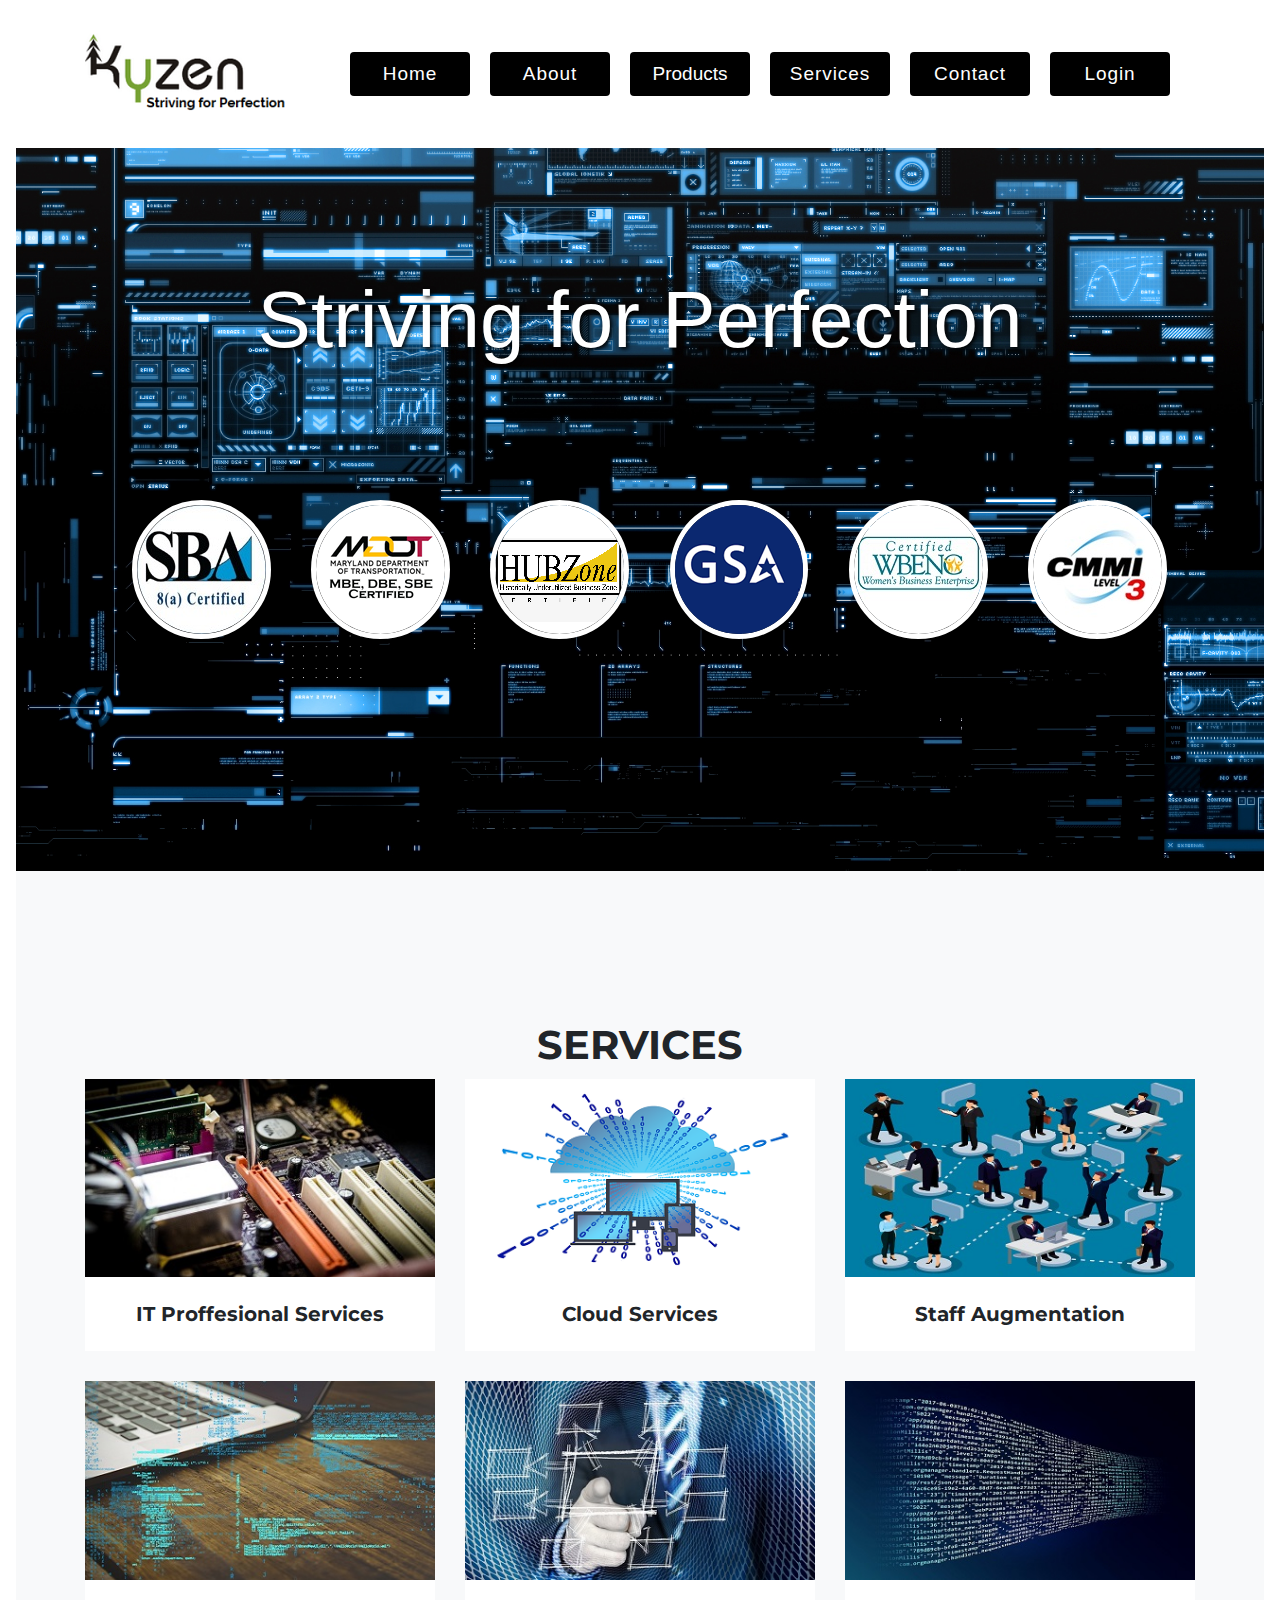
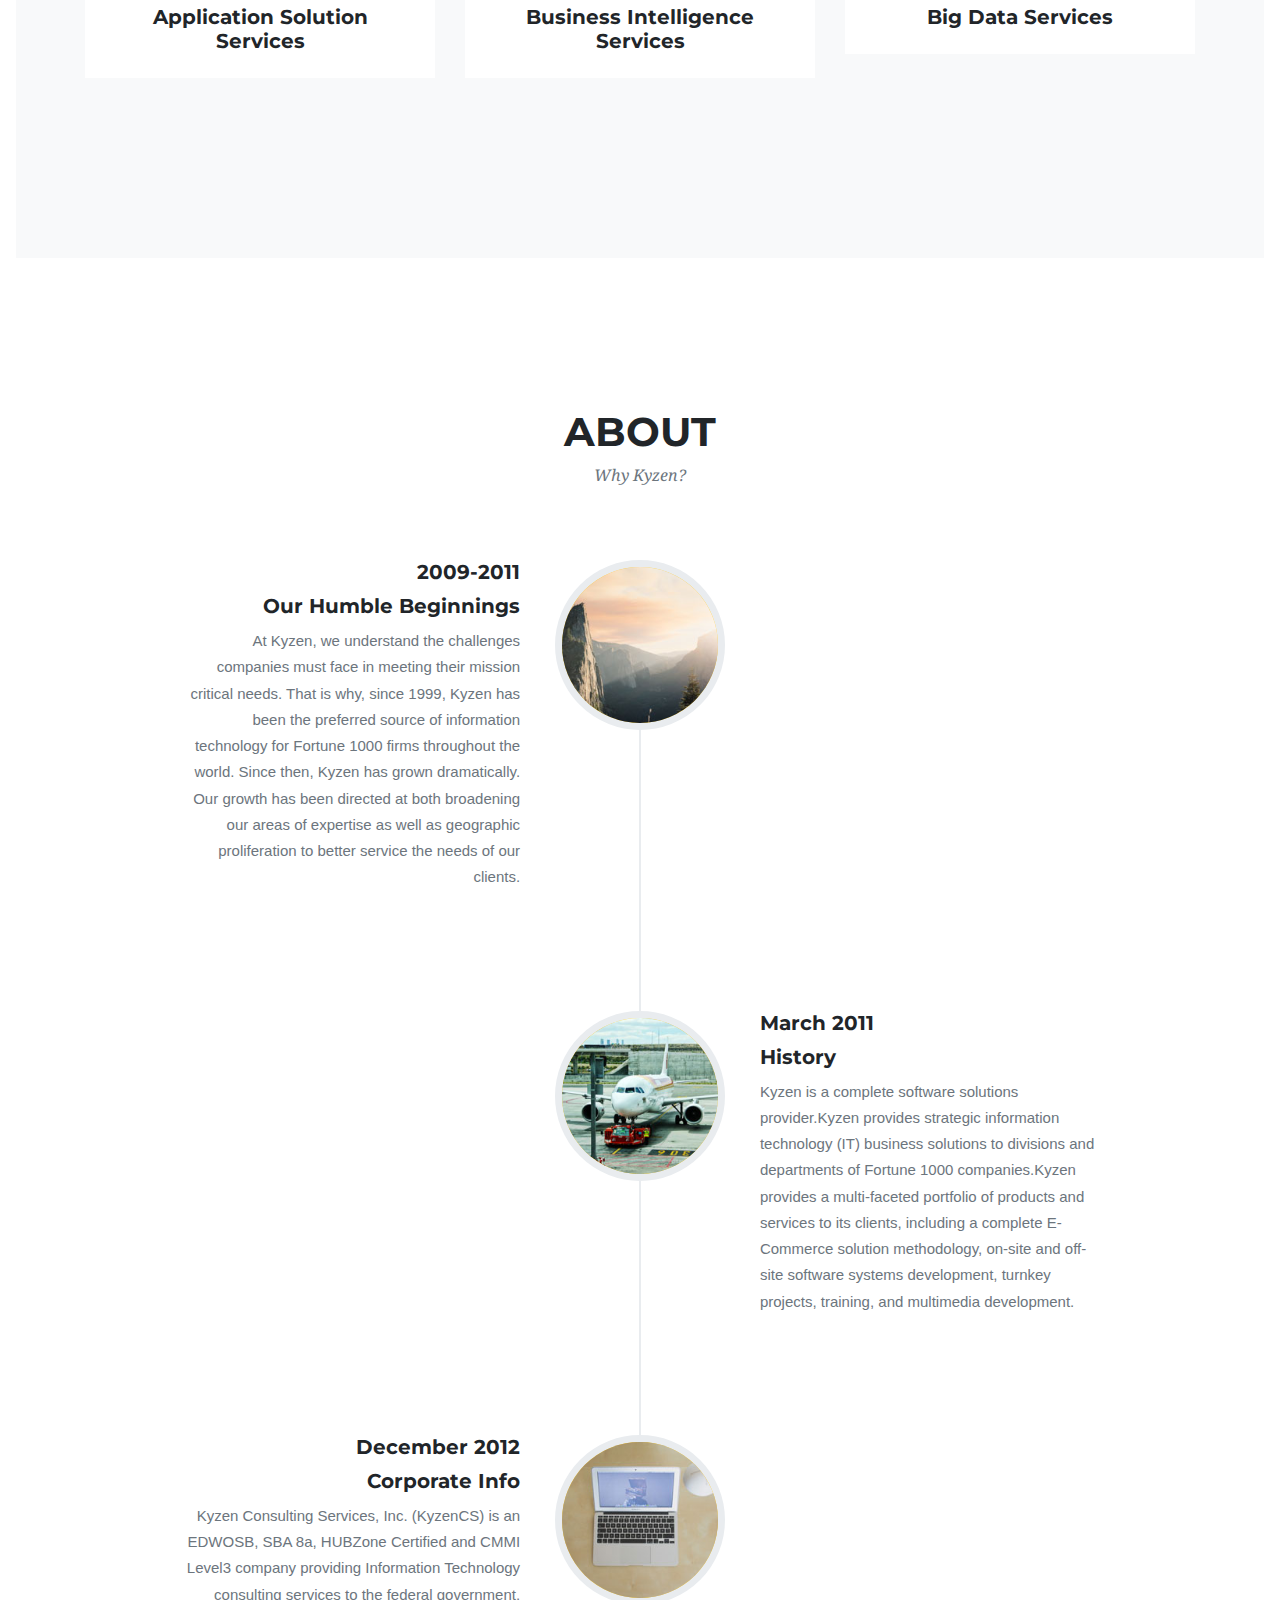
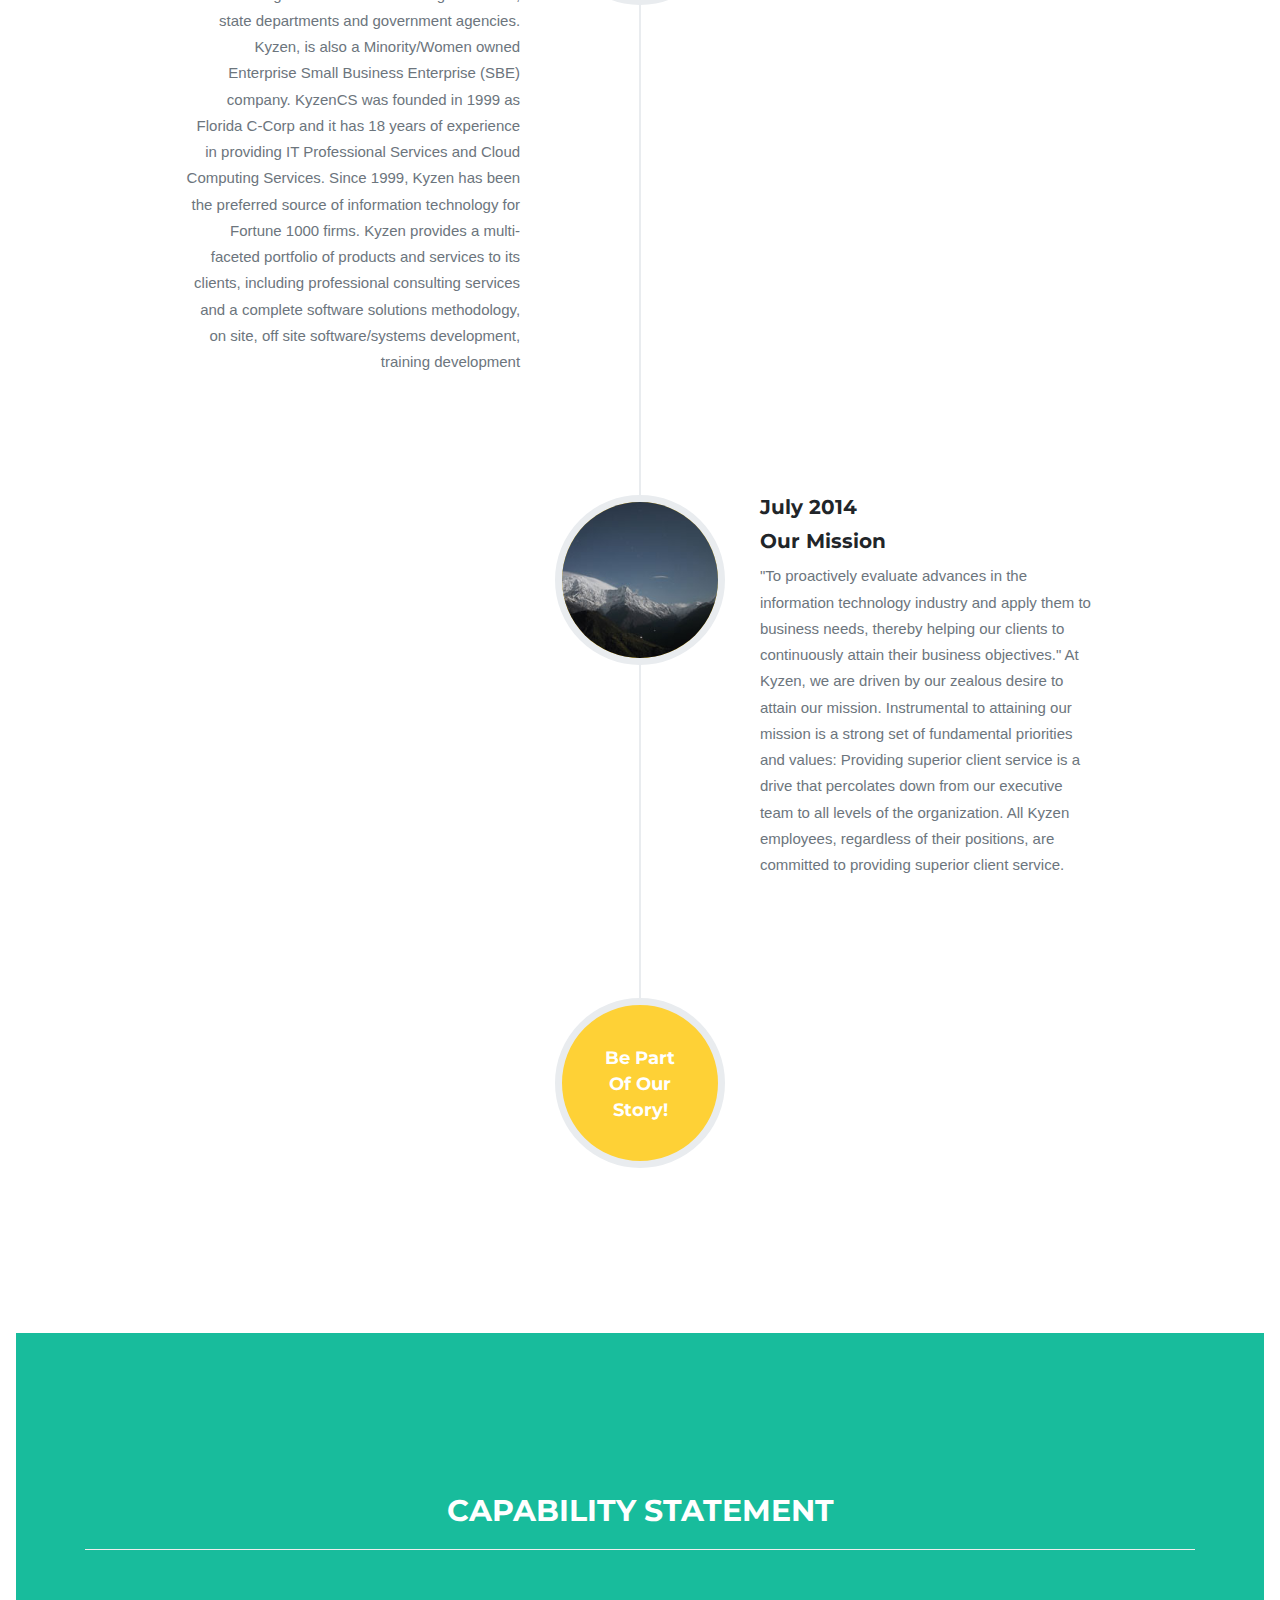
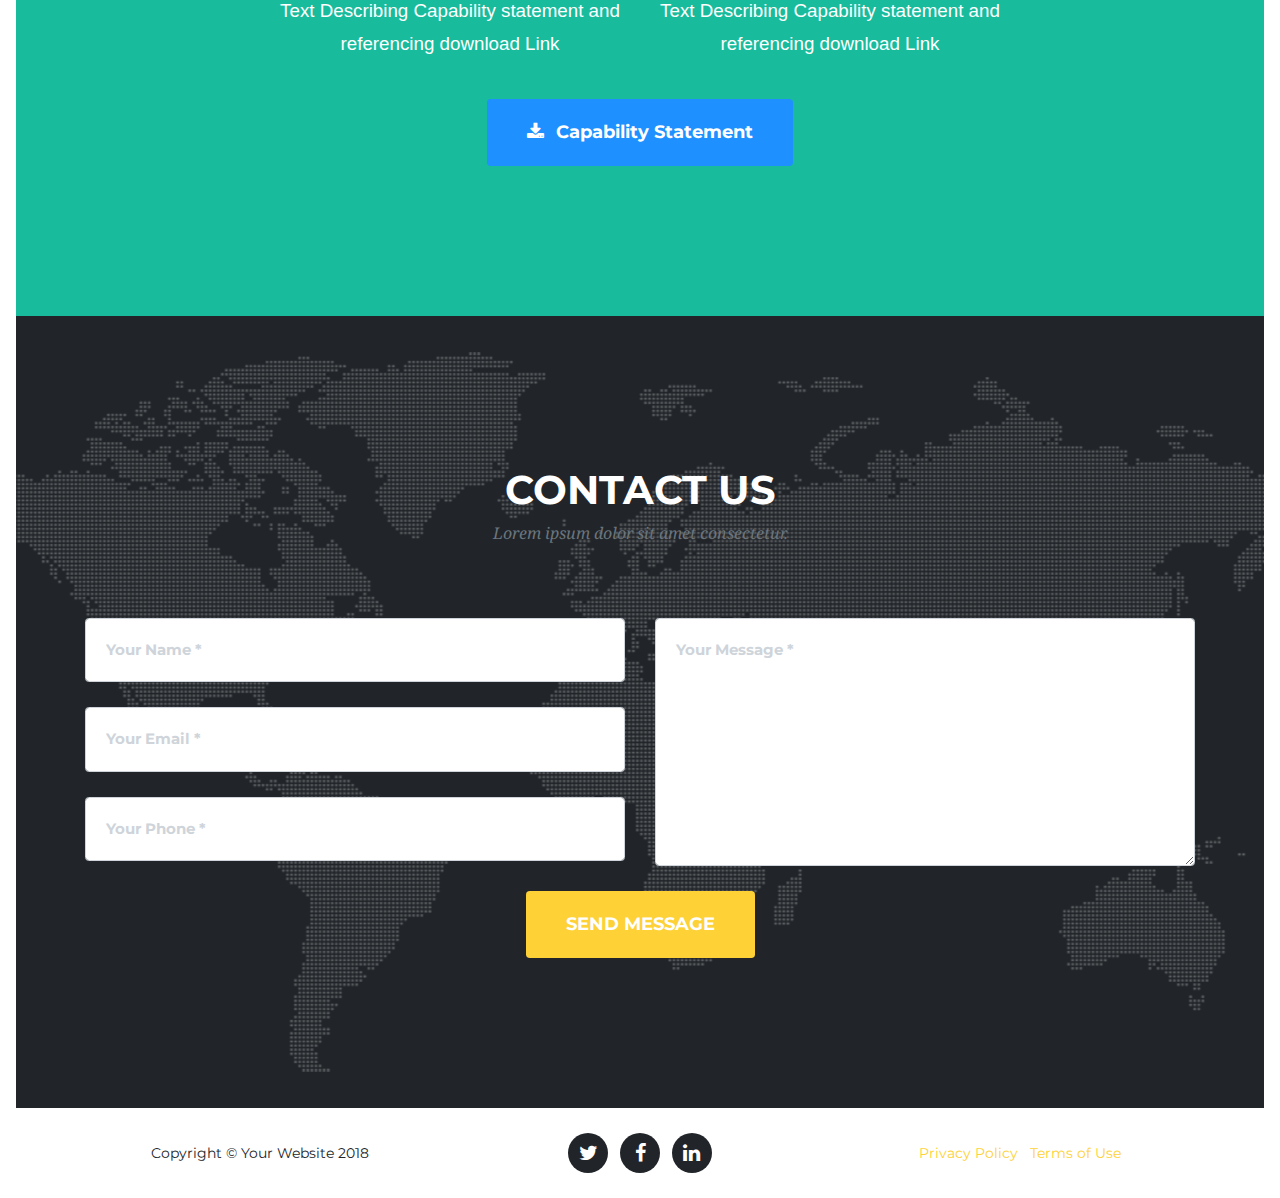
<file: index.html>
<!DOCTYPE html>
<html lang="en">

  <head>

<link rel="manifest" href="/manifest.json">
<meta name="msapplication-TileColor" content="#ffffff">
<meta name="msapplication-TileImage" content="/ms-icon-144x144.png">
<meta name="theme-color" content="#ffffff">
    <meta charset="utf-8">
    <meta name="viewport" content="width=device-width, initial-scale=1, shrink-to-fit=no">
    <meta name="description" content="">
    <meta name="author" content="">

    <title>KyzenCS Home</title>

    <!-- Bootstrap core CSS -->
    <link href="vendor/bootstrap/css/bootstrap.css" rel="stylesheet">
	  
<link rel="stylesheet" href="https://www.w3schools.com/w3css/4/w3.css">
	
    <link href="css/simple-sidebar.css" rel="stylesheet">
<link rel="stylesheet" href="https://cdnjs.cloudflare.com/ajax/libs/font-awesome/4.7.0/css/font-awesome.min.css">
<style>
	/* Dropdown Button */
.dropbtn {
    display: inline-block;
  border-radius: 4px;
  background-color: #000000;
  border: none;
  color: #FFFFFF;
  text-align: center;
  font-size: 19px;
  padding: 8px;
  width: 120px;
  transition: all 0.5s;
  cursor: pointer;
  margin: 10px;
text-decoration: none;
}

/* The container <div> - needed to position the dropdown content */
.dropdown {
    position: relative;
    display: inline-block;
}

/* Dropdown Content (Hidden by Default) */
.dropdown-content {
    display: none;
    position: absolute;
    background-color: #f1f1f1;
    min-width: 160px;
    box-shadow: 0px 8px 16px 0px rgba(0,0,0,0.2);
    z-index: 1;
}

/* Links inside the dropdown */
.dropdown-content a {
    color: black;
    padding: 12px 16px;
    text-decoration: none;
    display: block;
}

/* Change color of dropdown links on hover */
.dropdown-content a:hover {background-color: #ddd;}

/* Show the dropdown menu on hover */
.dropdown:hover .dropdown-content {display: block;}

/* Change the background color of the dropdown button when the dropdown content is shown */
.dropdown:hover .dropbtn {background-color: #3e8e41;}

.button {
  display: inline-block;
  border-radius: 4px;
  background-color: #000000;
  border: none;
  color: #FFFFFF;
  text-align: center;
  font-size: 19px;
  padding: 8px;
  width: 120px;
  transition: all 0.5s;
  cursor: pointer;
  margin: 10px;
text-decoration: none;
}
.button:hover span {
text-decoration: none;
color: #00FFFF;
}
.img-circle {
     border:5px  solid white;
    border-radius: 50%;
}
.btn {
    background-color: DodgerBlue;
    border: none;
    color: white;
    font-size: 15px;
    cursor: pointer;
    font-size: 15px;
}
/* Darker background on mouse-over */
.btn:hover {
    background-color: RoyalBlue;
}
</style>
    <!-- Custom fonts for this template -->
    <link href="vendor/font-awesome/css/font-awesome.css" rel="stylesheet" type="text/css">
    <link href="https://fonts.googleapis.com/css?family=Montserrat:400,700" rel="stylesheet" type="text/css">
    <link href='https://fonts.googleapis.com/css?family=Kaushan+Script' rel='stylesheet' type='text/css'>
    <link href='https://fonts.googleapis.com/css?family=Droid+Serif:400,700,400italic,700italic' rel='stylesheet' type='text/css'>
    <link href='https://fonts.googleapis.com/css?family=Roboto+Slab:400,100,300,700' rel='stylesheet' type='text/css'>

    <!-- Custom styles for this template -->
    <link href="css/agency.css" rel="stylesheet">

  </head>

  <body id="page-top">

<!-- Navigation -->
	  
<div class="w3-container w3-center w3-animate-opacity"> 
    <nav class="navbar navbar-expand-lg bg-secondary fixed-top " id="mainNav">
      <div class="container">
        <img class="navbar-brand js-scroll-trigger" src="logo.png" alt=""> 
        <button class="navbar-toggler navbar-toggler-right  bg-primary text-white rounded" type="button" data-toggle="collapse" data-target="#navbarResponsive" aria-controls="navbarResponsive" aria-expanded="false" aria-label="Toggle navigation">
          Menu
          <i class="fa fa-bars"></i>
        </button>
        <div class="collapse navbar-collapse" id="navbarResponsive">
             <ul class="navbar-nav  ml-auto">
               <li class="nav-item">
               <a href="index.html" class="button" style="vertical-align:middle">Home</a>
            </li>
            <li class="nav-item">
              <a href="aboutus.html" class="button" style="vertical-align:middle">About</a>
            </li>
		<li class="nav-item">
              	<div class="dropdown">
  <button class="dropbtn">Products</button>
  <div class="dropdown-content">
    <a href="cm.html">Contract Management</a>
    <a href="#">Event Management</a>
    <a href="#">Marketing Management</a>
    <a href="#">Vendor Management</a>
    <a href="#">Hiring Management</a>
    <a href="#">Project Management</a>
    <a href="#">Sales Force Management</a>
  </div>
  </div>
		     </li>
		     	<li class="nav-item">
           <a href="4col.html" class="button" style="vertical-align:middle">Services</a>
            </li>
            <li class="nav-item">
               <a href="contact.html" class="button" style="vertical-align:middle">Contact</a>
            </li>
            <li class="nav-item">
  <a href="login2.html" class="button" style="vertical-align:middle">Login</a>
            </li>
           
          </ul>
        </div>
      </div>
    </nav>
 
    <!-- Header -->
    <header class="masthead">
	       <!-- Sidebar -->
		   
	

    <!-- Bootstrap core JavaScript -->
    <script src="vendor/jquery/jquery.min.js"></script>
    <script src="vendor/bootstrap/js/bootstrap.bundle.min.js"></script>

    <!-- Menu Toggle Script -->
    <script>
    $("#menu-toggle").click(function(e) {
        e.preventDefault();
        $("#wrapper").toggleClass("toggled");
    });
    </script>
      <div class="container">
        <div class="intro-text">
		
<div class="w3-container w3-center w3-animate-opacity">

<div class="w3-container w3-center w3-animate-right">
          <div class="intro-lead-in" >Striving for Perfection</div>
		
		  <br>
		  <br>
		  <br>
		  <br>
		  <br>
		  <br>
		  
		   <div class="row text-center">
          <div class="col-md-2">
            <span class="fa-stack fa-4x">

              <img class="img-circle" src="sbalogo.jpg" alt="">       
		  </span>
          </div>
     
          <div class="col-md-2">
            <span class="fa-stack fa-4x">
			
              <img class="img-circle" src="MBE.png" alt="">      
            </span>
           </div>
          <div class="col-md-2">
            <span class="fa-stack fa-4x">
			
              <img class="img-circle" src="hubzoneLogo.png" alt=""> 
            </span>
			

        </div>
		 <div class="col-md-2">
            <span class="fa-stack fa-4x">
			
              <img class="img-circle" src="gsa2.png" alt="">      
            </span>
           </div>
          <div class="col-md-2">
            <span class="fa-stack fa-4x">
			
              <img class="img-circle" src="WBENC.jpg" alt=""> 
            </span>
			

        </div>
		 <div class="col-md-2">
            <span class="fa-stack fa-4x">
			
              <img class="img-circle" src="cmmiLogo.jpg" alt=""> 
            </span>
			

        </div>
		  </div>
		  </div>	  
          <div class="intro-heading text-uppercase"></div>
        </div>
      </div>
    </header>



    <!-- Portfolio Grid -->
    <section class="bg-light" id="portfolio">
      <div class="container">
        <div class="row">
          <div class="col-lg-12 text-center">
            <h2 class="section-heading text-uppercase">Services</h2>
         <!--   <h3 class="section-subheading text-muted">Lorem ipsum dolor sit amet consectetur.</h3> -->
          </div>
        </div>
        <div class="row">
          <div class="col-md-4 col-sm-6 portfolio-item">
            <a class="portfolio-link" data-toggle="modal" href="#portfolioModal1">
              <div class="portfolio-hover">
                <div class="portfolio-hover-content">
                  <i class="fa fa-plus fa-3x"></i>
                </div>
              </div>
              <img class="img-fluid" src="ITProf.jpg" alt="">
            </a>
            <div class="portfolio-caption">
              <h4>IT Proffesional Services</h4>
            </div>
          </div>
          <div class="col-md-4 col-sm-6 portfolio-item">
            <a class="portfolio-link" data-toggle="modal" href="#portfolioModal2">
              <div class="portfolio-hover">
                <div class="portfolio-hover-content">
                  <i class="fa fa-plus fa-3x"></i>
                </div>
              </div>
              <img class="img-fluid" src="cloud.png" alt="">
            </a>
            <div class="portfolio-caption">
              <h4>Cloud Services</h4>
            </div>
          </div>
          <div class="col-md-4 col-sm-6 portfolio-item">
            <a class="portfolio-link" data-toggle="modal" href="#portfolioModal3">
              <div class="portfolio-hover">
                <div class="portfolio-hover-content">
                  <i class="fa fa-plus fa-3x"></i>
                </div>
              </div>
              <img class="img-fluid" src="staff.jpg" alt="">
            </a>
            <div class="portfolio-caption">
              <h4>Staff Augmentation</h4>
            </div>
          </div>
          <div class="col-md-4 col-sm-6 portfolio-item">
            <a class="portfolio-link" data-toggle="modal" href="#portfolioModal4">
              <div class="portfolio-hover">
                <div class="portfolio-hover-content">
                  <i class="fa fa-plus fa-3x"></i>
                </div>
              </div>
              <img class="img-fluid" src="application.jpg" alt="">
            </a>
            <div class="portfolio-caption">
              <h4>Application Solution Services</h4>
            </div>
          </div>
          <div class="col-md-4 col-sm-6 portfolio-item">
            <a class="portfolio-link" data-toggle="modal" href="#portfolioModal5">
              <div class="portfolio-hover">
                <div class="portfolio-hover-content">
                  <i class="fa fa-plus fa-3x"></i>
                </div>
              </div>
              <img class="img-fluid" src="business.jpg" alt="">
            </a>
            <div class="portfolio-caption">
              <h4>Business Intelligence Services</h4>
            </div>
          </div>
          <div class="col-md-4 col-sm-6 portfolio-item">
            <a class="portfolio-link" data-toggle="modal" href="#portfolioModal6">
              <div class="portfolio-hover">
                <div class="portfolio-hover-content">
                  <i class="fa fa-plus fa-3x"></i>
                </div>
              </div>
              <img class="img-fluid" src="bigdata.jpg" alt="">
            </a>
            <div class="portfolio-caption">
              <h4>Big Data Services</h4>
            </div>
          </div>
        </div>
      </div>
    </section>
    <!-- About -->
    <section id="about">
      <div class="container">
        <div class="row">
          <div class="col-lg-12 text-center">
            <h2 class="section-heading text-uppercase">About</h2>
            <h3 class="section-subheading text-muted">Why Kyzen?</h3>
          </div>
        </div>
        <div class="row">
          <div class="col-lg-12">
            <ul class="timeline">
              <li>
                <div class="timeline-image">
                  <img class="rounded-circle img-fluid" src="img/about/1.jpg" alt="">
                </div>
                <div class="timeline-panel">
                  <div class="timeline-heading">
                    <h4>2009-2011</h4>
                    <h4 class="subheading">Our Humble Beginnings</h4>
                  </div>
                  <div class="timeline-body">
                    <p class="text-muted">At Kyzen, we understand the challenges companies must face in meeting their mission critical needs. That is why, since 1999, Kyzen has been the preferred source of information technology for Fortune 1000 firms throughout the world. Since then, Kyzen has grown dramatically. Our growth has been directed at both broadening our areas of expertise as well as geographic proliferation to better service the needs of our clients.</p>
                  </div>
                </div>
              </li>
              <li class="timeline-inverted">
                <div class="timeline-image">
                  <img class="rounded-circle img-fluid" src="img/about/2.jpg" alt="">
                </div>
                <div class="timeline-panel">
                  <div class="timeline-heading">
                    <h4>March 2011</h4>
                    <h4 class="subheading">History</h4>
                  </div>
                  <div class="timeline-body">
                    <p class="text-muted">Kyzen is a complete software solutions provider.Kyzen provides strategic information technology (IT) business solutions to divisions and departments of Fortune 1000 companies.Kyzen provides a multi-faceted portfolio of products and services to its clients, including a complete E-Commerce solution methodology, on-site and off-site software systems development, turnkey projects, training, and multimedia development.</p>
                  </div>
                </div>
              </li>
              <li>
                <div class="timeline-image">
                  <img class="rounded-circle img-fluid" src="img/about/3.jpg" alt="">
                </div>
                <div class="timeline-panel">
                  <div class="timeline-heading">
                    <h4>December 2012</h4>
                    <h4 class="subheading">Corporate Info</h4>
                  </div>
                  <div class="timeline-body">
                    <p class="text-muted">Kyzen Consulting Services, Inc. (KyzenCS) is an EDWOSB, SBA 8a, HUBZone Certified and CMMI Level3 company providing Information Technology consulting services to the federal government, state departments and government agencies. Kyzen, is also a Minority/Women owned Enterprise Small Business Enterprise (SBE) company. KyzenCS was founded in 1999 as Florida C-Corp and it has 18 years of experience in providing IT Professional Services and Cloud Computing Services. Since 1999, Kyzen has been the preferred source of information technology for Fortune 1000 firms. Kyzen provides a multi-faceted portfolio of products and services to its clients, including professional consulting services and a complete software solutions methodology, on site, off site software/systems development, training development</p>
                  </div>
                </div>
              </li>
              <li class="timeline-inverted">
                <div class="timeline-image">
                  <img class="rounded-circle img-fluid" src="img/about/4.jpg" alt="">
                </div>
                <div class="timeline-panel">
                  <div class="timeline-heading">
                    <h4>July 2014</h4>
                    <h4 class="subheading">Our Mission</h4>
                  </div>
                  <div class="timeline-body">
                    <p class="text-muted">"To proactively evaluate advances in the information technology industry and apply them to business needs, thereby helping our clients to continuously attain their business objectives." At Kyzen, we are driven by our zealous desire to attain our mission. Instrumental to attaining our mission is a strong set of fundamental priorities and values: Providing superior client service is a drive that percolates down from our executive team to all levels of the organization. All Kyzen employees, regardless of their positions, are committed to providing superior client service.</p>
                  </div>
                </div>
              </li>
              <li class="timeline-inverted">
                <div class="timeline-image">
                  <h4>Be Part
                    <br>Of Our
                    <br>Story!</h4>
                </div>
              </li>
            </ul>
          </div>
        </div>
      </div>
    </section>
    <section class="bg-primary text-white mb-0" id="about">
      <div class="container">
        <h2 class="text-center text-uppercase text-white">Capability Statement</h2>
        <hr class="star-light mb-5">
        <div class="row">
          <div class="col-lg-4 ml-auto">
            <p class="lead">Text Describing Capability statement and referencing download Link</p>
          </div>
          <div class="col-lg-4 mr-auto">
            <p class="lead">Text Describing Capability statement and referencing download Link</p>
          </div>
        </div>
        <div class="text-center mt-4">
          <a class="btn btn-xl btn-outline-light" href="cap.pdf">
            <i class="fa fa-download mr-2"></i>
            Capability Statement
          </a>
        </div>
      </div>
    </section>
    <!-- Contact -->
    <section id="contact">
      <div class="container">
        <div class="row">
          <div class="col-lg-12 text-center">
            <h2 class="section-heading text-uppercase">Contact Us</h2>
            <h3 class="section-subheading text-muted">Lorem ipsum dolor sit amet consectetur.</h3>
          </div>
        </div>
        <div class="row">
          <div class="col-lg-12">
            <form id="contactForm" name="sentMessage" novalidate="novalidate">
              <div class="row">
                <div class="col-md-6">
                  <div class="form-group">
                    <input class="form-control" id="name" type="text" placeholder="Your Name *" required="required" data-validation-required-message="Please enter your name.">
                    <p class="help-block text-danger"></p>
                  </div>
                  <div class="form-group">
                    <input class="form-control" id="email" type="email" placeholder="Your Email *" required="required" data-validation-required-message="Please enter your email address.">
                    <p class="help-block text-danger"></p>
                  </div>
                  <div class="form-group">
                    <input class="form-control" id="phone" type="tel" placeholder="Your Phone *" required="required" data-validation-required-message="Please enter your phone number.">
                    <p class="help-block text-danger"></p>
                  </div>
                </div>
                <div class="col-md-6">
                  <div class="form-group">
                    <textarea class="form-control" id="message" placeholder="Your Message *" required="required" data-validation-required-message="Please enter a message."></textarea>
                    <p class="help-block text-danger"></p>
                  </div>
                </div>
                <div class="clearfix"></div>
                <div class="col-lg-12 text-center">
                  <div id="success"></div>
                  <button id="sendMessageButton" class="btn btn-primary btn-xl text-uppercase" type="submit">Send Message</button>
                </div>
              </div>
            </form>
          </div>
        </div>
      </div>
    </section>

    <!-- Footer -->
    <footer>
      <div class="container">
        <div class="row">
          <div class="col-md-4">
            <span class="copyright">Copyright &copy; Your Website 2018</span>
          </div>
          <div class="col-md-4">
            <ul class="list-inline social-buttons">
              <li class="list-inline-item">
                <a href="#">
                  <i class="fa fa-twitter"></i>
                </a>
              </li>
              <li class="list-inline-item">
                <a href="#">
                  <i class="fa fa-facebook"></i>
                </a>
              </li>
              <li class="list-inline-item">
                <a href="#">
                  <i class="fa fa-linkedin"></i>
                </a>
              </li>
            </ul>
          </div>
          <div class="col-md-4">
            <ul class="list-inline quicklinks">
              <li class="list-inline-item">
                <a href="#">Privacy Policy</a>
              </li>
              <li class="list-inline-item">
                <a href="#">Terms of Use</a>
              </li>
            </ul>
          </div>
        </div>
      </div>
    </footer>

</div>
    <!-- Portfolio Modals -->

    <!-- Modal 1 -->
    <div class="portfolio-modal modal fade" id="portfolioModal1" tabindex="-1" role="dialog" aria-hidden="true">
      <div class="modal-dialog">
        <div class="modal-content">
          <div class="close-modal" data-dismiss="modal">
            <div class="lr">
              <div class="rl"></div>
            </div>
          </div>
          <div class="container">
            <div class="row">
              <div class="col-lg-8 mx-auto">
                <div class="modal-body">
                  <!-- Project Details Go Here -->
                  <h2 class="text-uppercase">IT Proffesionals</h2>
                  <p class="item-intro text-muted">Lorem ipsum dolor sit amet consectetur.</p>
<img class="img-fluid" src="ITProf.jpg" alt="">  
				  <ul>
  <li>Program/Project Management</li>
  <li>Infrastructure & Integration Support</li>
  <li>Application Development</li>		
<li>Cloud Computing Solutions (SaaS, PaaS, IaaS)</li>
<li>Big Data implementation</li>
<li>Application & Database Hosting and Support</li>
<li>Information Technology Operations Center Support</li>
<li>Data Architecture, design and development Strategy</li>
<li>SDLC using Agile with Scrum Methodology</li>
<li>Testing & Quality Assurance</li>
<li>Business Intelligence Services</li>
<li>Enterprise & Internet Applications, ERP/CRM</li>	
</ul>
                  <button class="btn btn-primary" data-dismiss="modal" type="button">
                    <i class="fa fa-times"></i>
                    Close Project</button>
                </div>
              </div>
            </div>
          </div>
        </div>
      </div>
    </div>

    <!-- Modal 2 -->
    <div class="portfolio-modal modal fade" id="portfolioModal2" tabindex="-1" role="dialog" aria-hidden="true">
      <div class="modal-dialog">
        <div class="modal-content">
          <div class="close-modal" data-dismiss="modal">
            <div class="lr">
              <div class="rl"></div>
            </div>	
          </div>
          <div class="container">
            <div class="row">
              <div class="col-lg-8 mx-auto">
                <div class="modal-body">
                  <!-- Project Details Go Here -->
                  <h2 class="text-uppercase">Cloud Services</h2>
                  <img class="img-fluid d-block mx-auto" src="cloud.png" alt="">
                  <p>Our development teams are skilled in the latest technology including ASP, Java, VBScript, Jscript, CGIScript, HTML, and DHTML, and have developed numerous interactive sites that include many database-driven features like Online catalogs, Online forums, Mailing Lists, New Groups and Electronic Commerce.</p>
                  
                  <button class="btn btn-primary" data-dismiss="modal" type="button">
                    <i class="fa fa-times"></i>
                    Close Project</button>
                </div>
              </div>
            </div>
          </div>
        </div>
      </div>
    </div>

    <!-- Modal 3 -->
    <div class="portfolio-modal modal fade" id="portfolioModal3" tabindex="-1" role="dialog" aria-hidden="true">
      <div class="modal-dialog">
        <div class="modal-content">
          <div class="close-modal" data-dismiss="modal">
            <div class="lr">
              <div class="rl"></div>
            </div>
          </div>
          <div class="container">
            <div class="row">
              <div class="col-lg-8 mx-auto">
                <div class="modal-body">
                  <!-- Project Details Go Here -->
                  <h2 class="text-uppercase">Project Name</h2>
                  <p class="item-intro text-muted">Lorem ipsum dolor sit amet consectetur.</p>
                  <img class="img-fluid d-block mx-auto" src="img/portfolio/03-full.jpg" alt="">
                  <p>Use this area to describe your project. Lorem ipsum dolor sit amet, consectetur adipisicing elit. Est blanditiis dolorem culpa incidunt minus dignissimos deserunt repellat aperiam quasi sunt officia expedita beatae cupiditate, maiores repudiandae, nostrum, reiciendis facere nemo!</p>
                  <ul class="list-inline">
                    <li>Date: January 2017</li>
                    <li>Client: Finish</li>
                    <li>Category: Identity</li>
                  </ul>
                  <button class="btn btn-primary" data-dismiss="modal" type="button">
                    <i class="fa fa-times"></i>
                    Close Project</button>
                </div>
              </div>
            </div>
          </div>
        </div>
      </div>
    </div>

    <!-- Modal 4 -->
    <div class="portfolio-modal modal fade" id="portfolioModal4" tabindex="-1" role="dialog" aria-hidden="true">
      <div class="modal-dialog">
        <div class="modal-content">
          <div class="close-modal" data-dismiss="modal">
            <div class="lr">
              <div class="rl"></div>
            </div>
          </div>
          <div class="container">
            <div class="row">
              <div class="col-lg-8 mx-auto">
                <div class="modal-body">
                  <!-- Project Details Go Here -->
                  <h2 class="text-uppercase">Project Name</h2>
                  <p class="item-intro text-muted">Lorem ipsum dolor sit amet consectetur.</p>
                  <img class="img-fluid d-block mx-auto" src="img/portfolio/04-full.jpg" alt="">
                  <p>Use this area to describe your project. Lorem ipsum dolor sit amet, consectetur adipisicing elit. Est blanditiis dolorem culpa incidunt minus dignissimos deserunt repellat aperiam quasi sunt officia expedita beatae cupiditate, maiores repudiandae, nostrum, reiciendis facere nemo!</p>
                  <ul class="list-inline">
                    <li>Date: January 2017</li>
                    <li>Client: Lines</li>
                    <li>Category: Branding</li>
                  </ul>
                  <button class="btn btn-primary" data-dismiss="modal" type="button">
                    <i class="fa fa-times"></i>
                    Close Project</button>
                </div>
              </div>
            </div>
          </div>
        </div>
      </div>
    </div>

    <!-- Modal 5 -->
    <div class="portfolio-modal modal fade" id="portfolioModal5" tabindex="-1" role="dialog" aria-hidden="true">
      <div class="modal-dialog">
        <div class="modal-content">
          <div class="close-modal" data-dismiss="modal">
            <div class="lr">
              <div class="rl"></div>
            </div>
          </div>
          <div class="container">
            <div class="row">
              <div class="col-lg-8 mx-auto">
                <div class="modal-body">
                  <!-- Project Details Go Here -->
                  <h2 class="text-uppercase">Project Name</h2>
                  <p class="item-intro text-muted">Lorem ipsum dolor sit amet consectetur.</p>
                  <img class="img-fluid d-block mx-auto" src="img/portfolio/05-full.jpg" alt="">
                  <p>Use this area to describe your project. Lorem ipsum dolor sit amet, consectetur adipisicing elit. Est blanditiis dolorem culpa incidunt minus dignissimos deserunt repellat aperiam quasi sunt officia expedita beatae cupiditate, maiores repudiandae, nostrum, reiciendis facere nemo!</p>
                  <ul class="list-inline">
                    <li>Date: January 2017</li>
                    <li>Client: Southwest</li>
                    <li>Category: Website Design</li>
                  </ul>
                  <button class="btn btn-primary" data-dismiss="modal" type="button">
                    <i class="fa fa-times"></i>
                    Close Project</button>
                </div>
              </div>
            </div>
          </div>
        </div>
      </div>
    </div>

    <!-- Modal 6 -->
    <div class="portfolio-modal modal fade" id="portfolioModal6" tabindex="-1" role="dialog" aria-hidden="true">
      <div class="modal-dialog">
        <div class="modal-content">
          <div class="close-modal" data-dismiss="modal">
            <div class="lr">
              <div class="rl"></div>
            </div>
          </div>
          <div class="container">
            <div class="row">
              <div class="col-lg-8 mx-auto">
                <div class="modal-body">
                  <!-- Project Details Go Here -->
                  <h2 class="text-uppercase">Project Name</h2>
                  <p class="item-intro text-muted">Lorem ipsum dolor sit amet consectetur.</p>
                  <img class="img-fluid d-block mx-auto" src="img/portfolio/06-full.jpg" alt="">
                  <p>Use this area to describe your project. Lorem ipsum dolor sit amet, consectetur adipisicing elit. Est blanditiis dolorem culpa incidunt minus dignissimos deserunt repellat aperiam quasi sunt officia expedita beatae cupiditate, maiores repudiandae, nostrum, reiciendis facere nemo!</p>
                  <ul class="list-inline">
                    <li>Date: January 2017</li>
                    <li>Client: Window</li>
                    <li>Category: Photography</li>
                  </ul>
                  <button class="btn btn-primary" data-dismiss="modal" type="button">
                    <i class="fa fa-times"></i>
                    Close Project</button>
                </div>
              </div>
            </div>
          </div>
        </div>
      </div>
    </div>

    <!-- Bootstrap core JavaScript -->
    <script src="vendor/jquery/jquery.min.js"></script>
    <script src="vendor/bootstrap/js/bootstrap.bundle.min.js"></script>

    <!-- Plugin JavaScript -->
    <script src="vendor/jquery-easing/jquery.easing.min.js"></script>

    <!-- Contact form JavaScript -->
    <script src="js/jqBootstrapValidation.js"></script>
    <script src="js/contact_me.js"></script>

    <!-- Custom scripts for this template -->
    <script src="js/agency.min.js"></script>

  </body>

</html>
</file>
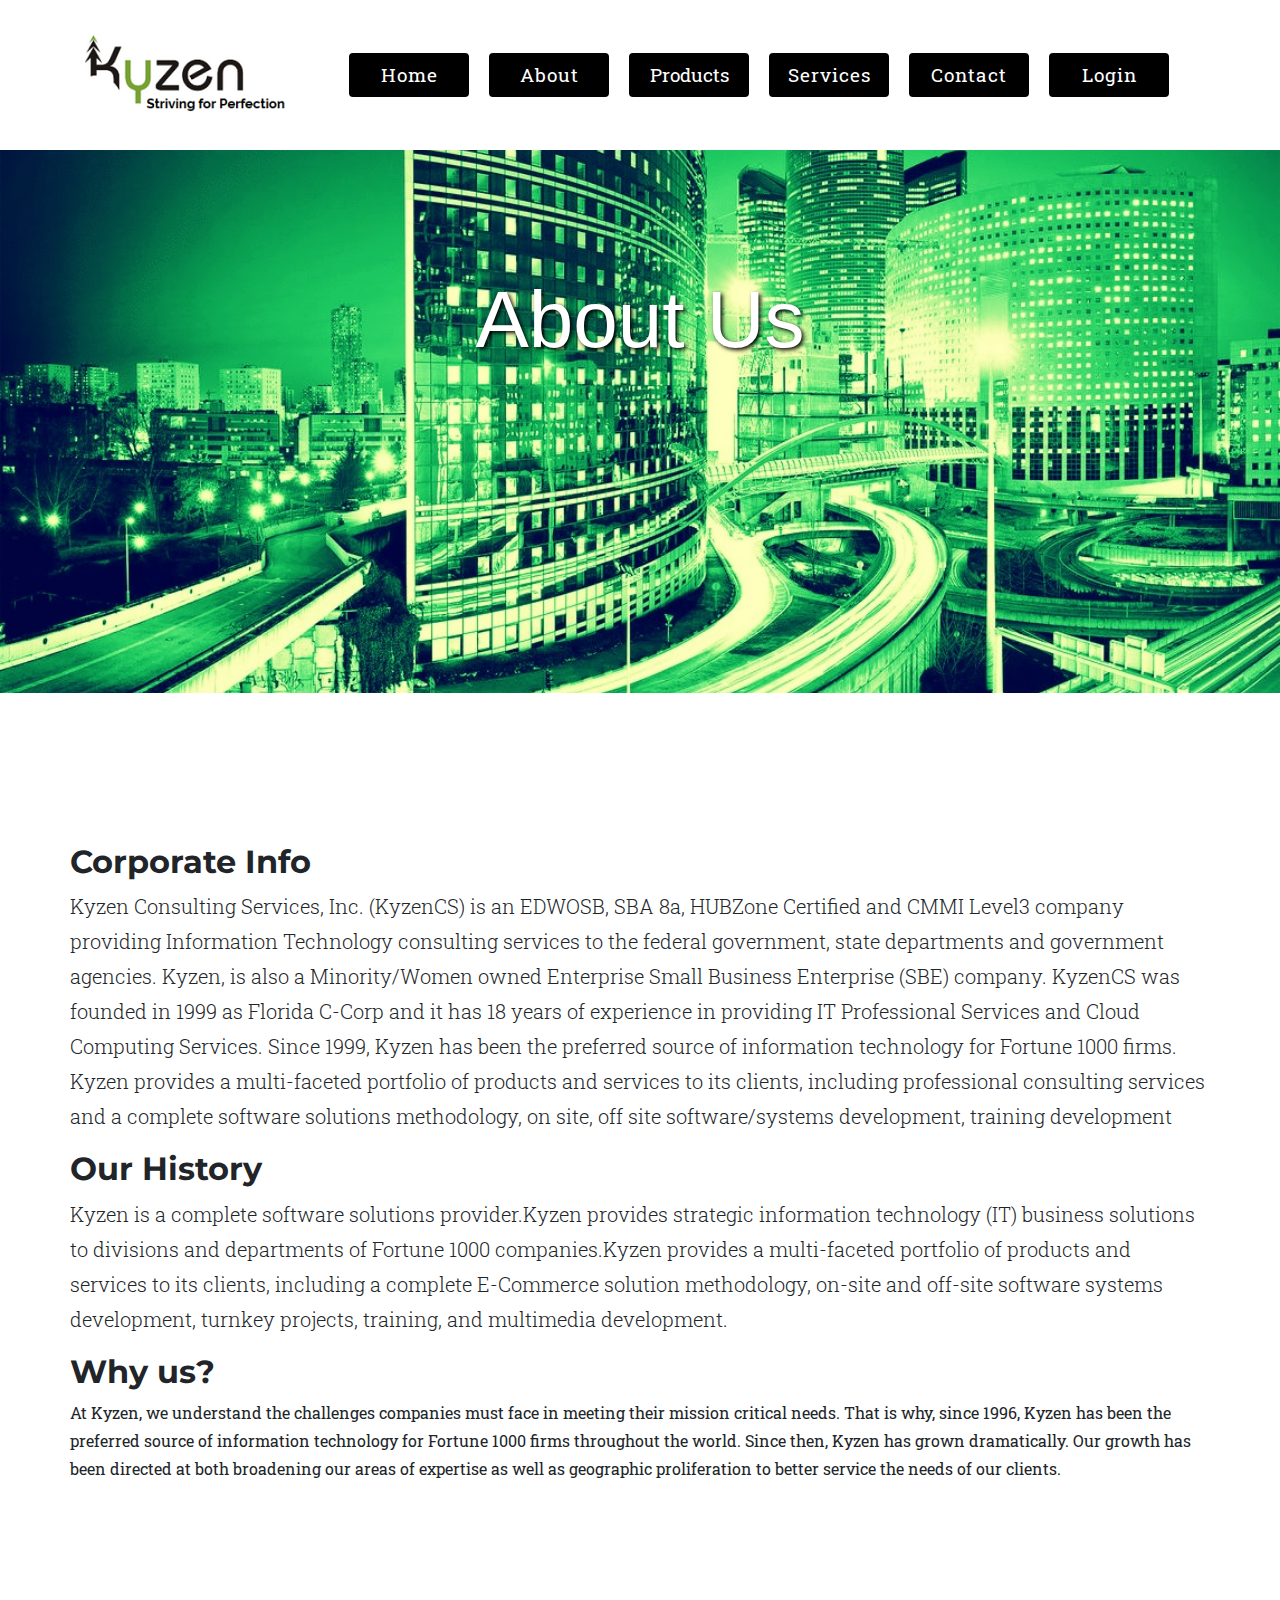
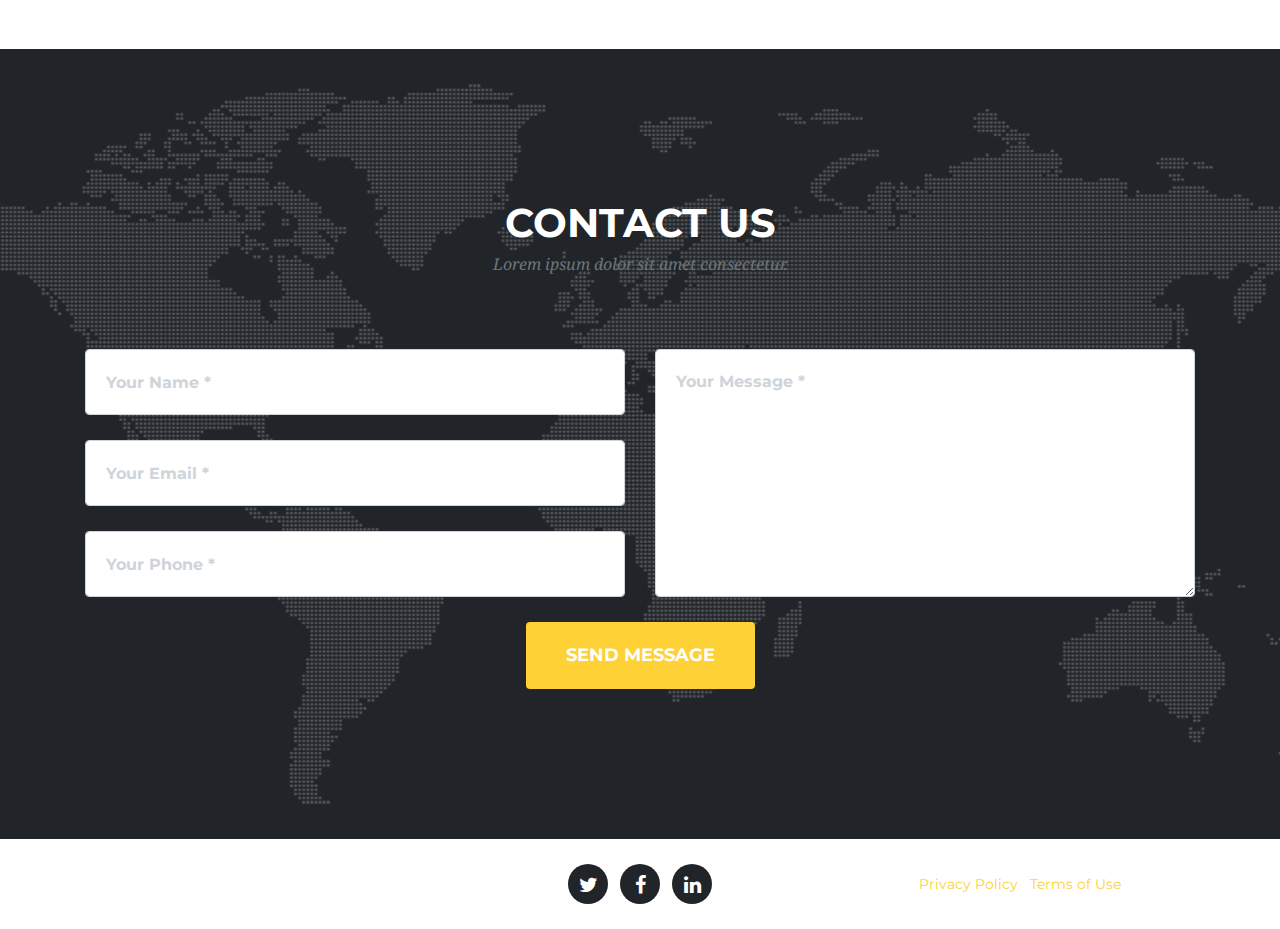
<file: aboutus.html>
<!DOCTYPE html>
<html lang="en">

  <head>

    <meta charset="utf-8">
    <meta name="viewport" content="width=device-width, initial-scale=1, shrink-to-fit=no">
    <meta name="description" content="">
    <meta name="author" content="">

    <title>KzyenCS-AboutUs</title>

    <!-- Bootstrap core CSS -->
    <link href="vendor/bootstrap/css/bootstrap.css" rel="stylesheet">
	
    <link href="css/simple-sidebar.css" rel="stylesheet">
<link rel="stylesheet" href="https://cdnjs.cloudflare.com/ajax/libs/font-awesome/4.7.0/css/font-awesome.min.css">
<style>

.dcontainer {
  position: relative;
}

.overlay {
  position: absolute;
  top: 0;
  left: 0;
  width: 100%;
  height: 100%;
  background: rgba(0, 0, 0, 0);
  transition: background 0.5s ease;
}

.dcontainer:hover .overlay {
  display: block;
  background: rgba(0, 0, 0, .3);
}

dimg {
}

.dtitle {
  position: absolute;
  left: 0;
  top: 120px;
  font-weight: 700;
  font-size: 30px;
  text-align: center;
  text-transform: uppercase;
  color: white;
  z-index: 1;
  transition: top .5s ease;
}

.dcontainer:hover .title {
  top: 90px;
}

.hbutton {
  position: absolute;
  width: 500px;
  left:0;
  top: 180px;
  text-align: center;
  opacity: 0;
  transition: opacity .35s ease;
}

.hbutton a {
  width: 200px;
  padding: 12px 48px;
  text-align: center;
  color: white;
  border: solid 2px white;
  z-index: 1;
}

.dcontainer:hover .hbutton {
  opacity: 1;
}
/* Dropdown Button */
.dropbtn {
    display: inline-block;
  border-radius: 4px;
  background-color: #000000;
  border: none;
  color: #FFFFFF;
  text-align: center;
  font-size: 19px;
  padding: 8px;
  width: 120px;
  transition: all 0.5s;
  cursor: pointer;
  margin: 10px;
text-decoration: none;
}

/* The container <div> - needed to position the dropdown content */
.dropdown {
    position: relative;
    display: inline-block;
}

/* Dropdown Content (Hidden by Default) */
.dropdown-content {
    display: none;
    position: absolute;
    background-color: #f1f1f1;
    min-width: 160px;
    box-shadow: 0px 8px 16px 0px rgba(0,0,0,0.2);
    z-index: 1;
}

/* Links inside the dropdown */
.dropdown-content a {
    color: black;
    padding: 12px 16px;
    text-decoration: none;
    display: block;
}

/* Change color of dropdown links on hover */
.dropdown-content a:hover {background-color: #ddd;}

/* Show the dropdown menu on hover */
.dropdown:hover .dropdown-content {display: block;}

/* Change the background color of the dropdown button when the dropdown content is shown */
.dropdown:hover .dropbtn {background-color: #3e8e41;}

section#contact {
  background-color: #212529;
  background-image: url("../img/map-image.png");
  background-repeat: no-repeat;
  background-position: center;
}

section#contact .section-heading {
  color: #fff;
}

section#contact .form-group {
  margin-bottom: 25px;
}

section#contact .form-group input,
section#contact .form-group textarea {
  padding: 20px;
}

section#contact .form-group input.form-control {
  height: auto;
}

section#contact .form-group textarea.form-control {
  height: 248px;
}

section#contact .form-control:focus {
  border-color: #fed136;
  box-shadow: none;
}

section#contact ::-webkit-input-placeholder {
  font-weight: 700;
  color: #ced4da;
  font-family: 'Montserrat', 'Helvetica Neue', Helvetica, Arial, sans-serif;
}

section#contact :-moz-placeholder {
  font-weight: 700;
  color: #ced4da;
  /* Firefox 18- */
  font-family: 'Montserrat', 'Helvetica Neue', Helvetica, Arial, sans-serif;
}

section#contact ::-moz-placeholder {
  font-weight: 700;
  color: #ced4da;
  /* Firefox 19+ */
  font-family: 'Montserrat', 'Helvetica Neue', Helvetica, Arial, sans-serif;
}

section#contact :-ms-input-placeholder {
  font-weight: 700;
  color: #ced4da;
  font-family: 'Montserrat', 'Helvetica Neue', Helvetica, Arial, sans-serif;
}

footer {
  padding: 25px 0;
  text-align: center;
}

footer span.copyright {
  font-size: 90%;
  line-height: 40px;
  text-transform: none;
  font-family: 'Montserrat', 'Helvetica Neue', Helvetica, Arial, sans-serif;
}

footer ul.quicklinks {
  font-size: 90%;
  line-height: 40px;
  margin-bottom: 0;
  text-transform: none;
  font-family: 'Montserrat', 'Helvetica Neue', Helvetica, Arial, sans-serif;
}

body {
  overflow-x: hidden;
}
@import url(https://fonts.googleapis.com/css?family=Libre+Baskerville);

p {
  line-height: 1.75;
}

a {
  color: #fed136;
}

a:hover {
  color: #fec503;
}

.text-primary {
  color: #fed136 !important;
}
.bg-primary {
  background-color: #1c705f !important;
}

.bg-secondary {
  background-color: #FFFFFF !important;
}

h1,
h2,
h3,
h4,
h5,
h6 {
}
	
section {
  padding: 100px 0;
}

section h2.section-heading {
  font-size: 40px;
  margin-top: 0;
}

section h3.section-subheading {
  font-size: 16px;
  font-weight: 400;
  font-style: italic;
  margin-bottom: 75px;
  text-transform: none;
font-family: 'Libre Baskerville';
}

@media (min-width: 768px) {
  section {
    padding: 150px 0;
  }
}

.btn {
  font-family: 'Libre Baskerville';
  font-weight: 700;
}

.btn-xl {
  font-size: 18px;
  padding: 20px 40px;
}

.btn-primary {
  background-color: #fed136;
  border-color: #fed136;
}

.btn-primary:active, .btn-primary:focus, .btn-primary:hover {
  background-color: #fec810 !important;
  border-color: #fec810 !important;
  color: white;
}

.btn-primary:active, .btn-primary:focus {
  box-shadow: 0 0 0 0.2rem rgba(254, 209, 55, 0.5) !important;
}

::-moz-selection {
  background: #fed136;
  text-shadow: none;
}

::selection {
  background: #fed136;
  text-shadow: none;
}

img::selection {
  background: transparent;
}

.tint {
  position: relative;
  float: left;
  margin-right: 20px;
  margin-bottom: 20px;
  cursor: pointer;
  box-shadow: rgba(0,0,0,.2) 3px 5px 5px;
}

.tint:before {
  content: "";
  display: block;
  position: absolute;
  top: 0;
  bottom: 0;
  left: 0;
  right: 0;
  background: rgba(0,255,255, 0.5);
  transition: all .3s linear;
}

img::-moz-selection {
  background: transparent;
}


  background: transparent;
}
#mainNav {
  font-family: 'Arial, Helvetica, sans-serif';
}

#mainNav .navbar-brand {
  color: #FFFFFF;
}

#mainNav .navbar-nav {
  letter-spacing: 0.0625rem;
}

#mainNav .navbar-nav li.nav-item a.nav-link {
  color: #000000;
}

#mainNav .navbar-nav li.nav-item a.nav-link:hover {
  color: #FFF000;
}

#mainNav .navbar-nav li.nav-item a.nav-link:active, #mainNav .navbar-nav li.nav-item a.nav-link:focus {
  color: #00000;
}

#mainNav .navbar-nav li.nav-item a.nav-link.active {
  color: #000000;
}

#mainNav .navbar-toggler {
 font-size: 6px;
  right: 0;
  margin-top: -12px;
  padding: 13px;
  text-transform: uppercase;
  color: white;
  border: 0;
  background-color: #fed136;
  font-family: 'Montserrat', 'Helvetica Neue', Helvetica, Arial, sans-serif;
}

@media (min-width: 992px) {
  #mainNav {
    padding-top: 3px;
    padding-bottom: px;
    -webkit-transition: padding-top 0.3s, padding-bottom 0.3s;
    -moz-transition: padding-top 0.3s, padding-bottom 0.3s;
    transition: padding-top 0.3s, padding-bottom 0.3s;
  }
  #mainNav .navbar-brand {

    font-size: 1.75em;
    -webkit-transition: all 0.3s;
    -moz-transition: all 0.3s;
    transition: all 0.3s;
  }
  #mainNav .navbar-nav {
    padding: 1.1em 1em !important;
  }
  #mainNav .navbar-nav > li.nav-item > a.nav-link.active {
    color: #fff;
    background: #FFFFFF
  }
  #mainNav .navbar-nav > li.nav-item > a.nav-link.active:active, #mainNav .navbar-nav > li.nav-item > a.nav-link.active:focus, #mainNav .navbar-nav > li.nav-item > a.nav-link.active:hover {
    color: #fff;
    background: #FFFFFF
  }
  #mainNav.navbar-shrink {
    padding-top: 0.5rem;
    padding-bottom: 0.5rem;
  }
  #mainNav.navbar-shrink .navbar-brand {
    font-size: 1.5em;
  }
}




.button {
  display: inline-block;
  border-radius: 4px;
  background-color: #000000;
  border: none;
  color: #FFFFFF;
  text-align: center;
  font-size: 19px;
  padding: 8px;
  width: 120px;
  transition: all 0.5s;
  cursor: pointer;
  margin: 10px;
text-decoration: none;
}
.button:hover span {
text-decoration: none;
color: #00FFFF;
}
.img-circle {
     border:5px  solid white;
    border-radius: 50%;
}
.btn {
    background-color: DodgerBlue;
    border: none;
    color: white;
    font-size: 15px;
    cursor: pointer;
    font-size: 15px;
}
/* Darker background on mouse-over */
.btn:hover {
    background-color: RoyalBlue;
}
</style>
    <!-- Custom fonts for this template -->
    <link href="vendor/font-awesome/css/font-awesome.css" rel="stylesheet" type="text/css">
    <link href="https://fonts.googleapis.com/css?family=Montserrat:400,700" rel="stylesheet" type="text/css">
    <link href='https://fonts.googleapis.com/css?family=Kaushan+Script' rel='stylesheet' type='text/css'>
    <link href='https://fonts.googleapis.com/css?family=Droid+Serif:400,700,400italic,700italic' rel='stylesheet' type='text/css'>
    <link href='https://fonts.googleapis.com/css?family=Roboto+Slab:400,100,300,700' rel='stylesheet' type='text/css'>

    <!-- Custom styles for this template -->
    <link href="css/agency2.css" rel="stylesheet">

  </head>

  <body id="page-top">

	  
<div class="w3-container w3-center w3-animate-opacity"> 
    <nav class="navbar navbar-expand-lg bg-secondary fixed-top " id="mainNav">
      <div class="container">
        <img class="navbar-brand js-scroll-trigger" src="logo.png" alt=""> 
        <button class="navbar-toggler navbar-toggler-right  bg-primary text-white rounded" type="button" data-toggle="collapse" data-target="#navbarResponsive" aria-controls="navbarResponsive" aria-expanded="false" aria-label="Toggle navigation">
          Menu
          <i class="fa fa-bars"></i>
        </button>
        <div class="collapse navbar-collapse" id="navbarResponsive">
             <ul class="navbar-nav  ml-auto">
               <li class="nav-item">
               <a href="index.html" class="button" style="vertical-align:middle">Home</a>
            </li>
            <li class="nav-item">
              <a href="aboutus.html" class="button" style="vertical-align:middle">About</a>
            </li>
		<li class="nav-item">
              	<div class="dropdown">
  <button class="dropbtn">Products</button>
  <div class="dropdown-content">
    <a href="cm.html">Contract Management</a>
    <a href="#">Event Management</a>
    <a href="#">Marketing Management</a>
    <a href="#">Vendor Management</a>
    <a href="#">Hiring Management</a>
    <a href="#">Project Management</a>
    <a href="#">Sales Force Management</a>
  </div>
  </div>
		     </li>
		     	<li class="nav-item">
           <a href="4col.html" class="button" style="vertical-align:middle">Services</a>
            </li>
            <li class="nav-item">
               <a href="contact.html" class="button" style="vertical-align:middle">Contact</a>
            </li>
            <li class="nav-item">
  <a href="indextest.html" class="button" style="vertical-align:middle">Login</a>
            </li>
           
          </ul>
        </div>
      </div>
    </nav>
</div>
    <!-- Header -->
    <header class="masthead">


      <div class="container">
        <div class="intro-text">
	       <div class="intro-lead-in" >About Us</div> 
		   <div class="row text-center">
          <div class="col-md-4">
            <span class="fa-stack fa-4x">

            
			  
        </div>
      </div>
    </header>


<section id="about">
      <div class="container">
        <div class="row">
            <h2>Corporate Info</h2>
            <p class="lead">Kyzen Consulting Services, Inc. (KyzenCS) is an EDWOSB, SBA 8a, HUBZone Certified and CMMI Level3 company providing Information Technology consulting services to the federal government, state departments and government agencies. Kyzen, is also a Minority/Women owned Enterprise Small Business Enterprise (SBE) company. KyzenCS was founded in 1999 as Florida C-Corp and it has 18 years of experience in providing IT Professional Services and Cloud Computing Services. Since 1999, Kyzen has been the preferred source of information technology for Fortune 1000 firms. Kyzen provides a multi-faceted portfolio of products and services to its clients, including professional consulting services and a complete software solutions methodology, on site, off site software/systems development, training development</p>
           <h2>Our History</h2>
		   <p class="lead">Kyzen is a complete software solutions provider.Kyzen provides strategic information technology (IT) business solutions to divisions and departments of Fortune 1000 companies.Kyzen provides a multi-faceted portfolio of products and services to its clients, including a complete E-Commerce solution methodology, on-site and off-site software systems development, turnkey projects, training, and multimedia development.</p>
		 <h2>Why us?</h2>
		
<p>At Kyzen, we understand the challenges companies must face in meeting their mission critical needs. That is why, since 1996, Kyzen has been the preferred source of information technology for Fortune 1000 firms throughout the world. Since then, Kyzen has grown dramatically. Our growth has been directed at both broadening our areas of expertise as well as geographic proliferation to better service the needs of our clients.</p>
        </div>
      </div>
    </section>
		
    <!-- Contact -->
    <section id="contact">
      <div class="container">
        <div class="row">
          <div class="col-lg-12 text-center">
            <h2 class="section-heading text-uppercase">Contact Us</h2>
            <h3 class="section-subheading text-muted">Lorem ipsum dolor sit amet consectetur.</h3>
          </div>
        </div>
        <div class="row">
          <div class="col-lg-12">
            <form id="contactForm" name="sentMessage" novalidate="novalidate">
              <div class="row">
                <div class="col-md-6">
                  <div class="form-group">
                    <input class="form-control" id="name" type="text" placeholder="Your Name *" required="required" data-validation-required-message="Please enter your name.">
                    <p class="help-block text-danger"></p>
                  </div>
                  <div class="form-group">
                    <input class="form-control" id="email" type="email" placeholder="Your Email *" required="required" data-validation-required-message="Please enter your email address.">
                    <p class="help-block text-danger"></p>
                  </div>
                  <div class="form-group">
                    <input class="form-control" id="phone" type="tel" placeholder="Your Phone *" required="required" data-validation-required-message="Please enter your phone number.">
                    <p class="help-block text-danger"></p>
                  </div>
                </div>
                <div class="col-md-6">
                  <div class="form-group">
                    <textarea class="form-control" id="message" placeholder="Your Message *" required="required" data-validation-required-message="Please enter a message."></textarea>
                    <p class="help-block text-danger"></p>
                  </div>
                </div>
                <div class="clearfix"></div>
                <div class="col-lg-12 text-center">
                  <div id="success"></div>
                  <button id="sendMessageButton" class="btn btn-primary btn-xl text-uppercase" type="submit">Send Message</button>
                </div>
              </div>
            </form>
          </div>
        </div>
      </div>
    </section>

    <!-- Footer -->
    <footer>
      <div class="container">
        <div class="row">
          <div class="col-md-4">
          </div>
          <div class="col-md-4">
            <ul class="list-inline social-buttons">
              <li class="list-inline-item">
                <a href="#">
                  <i class="fa fa-twitter"></i>
                </a>
              </li>
              <li class="list-inline-item">
                <a href="#">
                  <i class="fa fa-facebook"></i>
                </a>
              </li>
              <li class="list-inline-item">
                <a href="#">
                  <i class="fa fa-linkedin"></i>
                </a>
              </li>
            </ul>
          </div>
          <div class="col-md-4">
            <ul class="list-inline quicklinks">
              <li class="list-inline-item">
                <a href="#">Privacy Policy</a>
              </li>
              <li class="list-inline-item">
                <a href="#">Terms of Use</a>
              </li>
            </ul>
          </div>
        </div>
      </div>
    </footer>

    <!-- Portfolio Modals -->

    <!-- Modal 1 -->
    <div class="portfolio-modal modal fade" id="portfolioModal1" tabindex="-1" role="dialog" aria-hidden="true">
      <div class="modal-dialog">
        <div class="modal-content">
          <div class="close-modal" data-dismiss="modal">
            <div class="lr">
              <div class="rl"></div>
            </div>
          </div>
          <div class="container">
            <div class="row">
              <div class="col-lg-8 mx-auto">
                <div class="modal-body">
                  <!-- Project Details Go Here -->
                  <h2 class="text-uppercase">IT Proffesionals</h2>
                  <p class="item-intro text-muted">Lorem ipsum dolor sit amet consectetur.</p>
<img class="img-fluid" src="ITProf.jpg" alt="">  
				  <ul>
  <li>Program/Project Management</li>
  <li>Infrastructure & Integration Support</li>
  <li>Application Development</li>		
<li>Cloud Computing Solutions (SaaS, PaaS, IaaS)</li>
<li>Big Data implementation</li>
<li>Application & Database Hosting and Support</li>
<li>Information Technology Operations Center Support</li>
<li>Data Architecture, design and development Strategy</li>
<li>SDLC using Agile with Scrum Methodology</li>
<li>Testing & Quality Assurance</li>
<li>Business Intelligence Services</li>
<li>Enterprise & Internet Applications, ERP/CRM</li>	
</ul>
                  <button class="btn btn-primary" data-dismiss="modal" type="button">
                    <i class="fa fa-times"></i>
                    Close Project</button>
                </div>
              </div>
            </div>
          </div>
        </div>
      </div>
    </div>

    <!-- Modal 2 -->
    <div class="portfolio-modal modal fade" id="portfolioModal2" tabindex="-1" role="dialog" aria-hidden="true">
      <div class="modal-dialog">
        <div class="modal-content">
          <div class="close-modal" data-dismiss="modal">
            <div class="lr">
              <div class="rl"></div>
            </div>	
          </div>
          <div class="container">
            <div class="row">
              <div class="col-lg-8 mx-auto">
                <div class="modal-body">
                  <!-- Project Details Go Here -->
                  <h2 class="text-uppercase">Cloud Services</h2>
                  <img class="img-fluid d-block mx-auto" src="cloud.png" alt="">
                  <p>Our development teams are skilled in the latest technology including ASP, Java, VBScript, Jscript, CGIScript, HTML, and DHTML, and have developed numerous interactive sites that include many database-driven features like Online catalogs, Online forums, Mailing Lists, New Groups and Electronic Commerce.</p>
                  
                  <button class="btn btn-primary" data-dismiss="modal" type="button">
                    <i class="fa fa-times"></i>
                    Close Project</button>
                </div>
              </div>
            </div>
          </div>
        </div>
      </div>
    </div>

    <!-- Modal 3 -->
    <div class="portfolio-modal modal fade" id="portfolioModal3" tabindex="-1" role="dialog" aria-hidden="true">
      <div class="modal-dialog">
        <div class="modal-content">
          <div class="close-modal" data-dismiss="modal">
            <div class="lr">
              <div class="rl"></div>
            </div>
          </div>
          <div class="container">
            <div class="row">
              <div class="col-lg-8 mx-auto">
                <div class="modal-body">
                  <!-- Project Details Go Here -->
                  <h2 class="text-uppercase">Project Name</h2>
                  <p class="item-intro text-muted">Lorem ipsum dolor sit amet consectetur.</p>
                  <img class="img-fluid d-block mx-auto" src="img/portfolio/03-full.jpg" alt="">
                  <p>Use this area to describe your project. Lorem ipsum dolor sit amet, consectetur adipisicing elit. Est blanditiis dolorem culpa incidunt minus dignissimos deserunt repellat aperiam quasi sunt officia expedita beatae cupiditate, maiores repudiandae, nostrum, reiciendis facere nemo!</p>
                  <ul class="list-inline">
                    <li>Date: January 2017</li>
                    <li>Client: Finish</li>
                    <li>Category: Identity</li>
                  </ul>
                  <button class="btn btn-primary" data-dismiss="modal" type="button">
                    <i class="fa fa-times"></i>
                    Close Project</button>
                </div>
              </div>
            </div>
          </div>
        </div>
      </div>
    </div>

    <!-- Modal 4 -->
    <div class="portfolio-modal modal fade" id="portfolioModal4" tabindex="-1" role="dialog" aria-hidden="true">
      <div class="modal-dialog">
        <div class="modal-content">
          <div class="close-modal" data-dismiss="modal">
            <div class="lr">
              <div class="rl"></div>
            </div>
          </div>
          <div class="container">
            <div class="row">
              <div class="col-lg-8 mx-auto">
                <div class="modal-body">
                  <!-- Project Details Go Here -->
                  <h2 class="text-uppercase">Project Name</h2>
                  <p class="item-intro text-muted">Lorem ipsum dolor sit amet consectetur.</p>
                  <img class="img-fluid d-block mx-auto" src="img/portfolio/04-full.jpg" alt="">
                  <p>Use this area to describe your project. Lorem ipsum dolor sit amet, consectetur adipisicing elit. Est blanditiis dolorem culpa incidunt minus dignissimos deserunt repellat aperiam quasi sunt officia expedita beatae cupiditate, maiores repudiandae, nostrum, reiciendis facere nemo!</p>
                  <ul class="list-inline">
                    <li>Date: January 2017</li>
                    <li>Client: Lines</li>
                    <li>Category: Branding</li>
                  </ul>
                  <button class="btn btn-primary" data-dismiss="modal" type="button">
                    <i class="fa fa-times"></i>
                    Close Project</button>
                </div>
              </div>
            </div>
          </div>
        </div>
      </div>
    </div>

    <!-- Modal 5 -->
    <div class="portfolio-modal modal fade" id="portfolioModal5" tabindex="-1" role="dialog" aria-hidden="true">
      <div class="modal-dialog">
        <div class="modal-content">
          <div class="close-modal" data-dismiss="modal">
            <div class="lr">
              <div class="rl"></div>
            </div>
          </div>
          <div class="container">
            <div class="row">
              <div class="col-lg-8 mx-auto">
                <div class="modal-body">
                  <!-- Project Details Go Here -->
                  <h2 class="text-uppercase">Project Name</h2>
                  <p class="item-intro text-muted">Lorem ipsum dolor sit amet consectetur.</p>
                  <img class="img-fluid d-block mx-auto" src="img/portfolio/05-full.jpg" alt="">
                  <p>Use this area to describe your project. Lorem ipsum dolor sit amet, consectetur adipisicing elit. Est blanditiis dolorem culpa incidunt minus dignissimos deserunt repellat aperiam quasi sunt officia expedita beatae cupiditate, maiores repudiandae, nostrum, reiciendis facere nemo!</p>
                  <ul class="list-inline">
                    <li>Date: January 2017</li>
                    <li>Client: Southwest</li>
                    <li>Category: Website Design</li>
                  </ul>
                  <button class="btn btn-primary" data-dismiss="modal" type="button">
                    <i class="fa fa-times"></i>
                    Close Project</button>
                </div>
              </div>
            </div>
          </div>
        </div>
      </div>
    </div>

    <!-- Modal 6 -->
    <div class="portfolio-modal modal fade" id="portfolioModal6" tabindex="-1" role="dialog" aria-hidden="true">
      <div class="modal-dialog">
        <div class="modal-content">
          <div class="close-modal" data-dismiss="modal">
            <div class="lr">
              <div class="rl"></div>
            </div>
          </div>
          <div class="container">
            <div class="row">
              <div class="col-lg-8 mx-auto">
                <div class="modal-body">
                  <!-- Project Details Go Here -->
                  <h2 class="text-uppercase">Project Name</h2>
                  <p class="item-intro text-muted">Lorem ipsum dolor sit amet consectetur.</p>
                  <img class="img-fluid d-block mx-auto" src="img/portfolio/06-full.jpg" alt="">
                  <p>Use this area to describe your project. Lorem ipsum dolor sit amet, consectetur adipisicing elit. Est blanditiis dolorem culpa incidunt minus dignissimos deserunt repellat aperiam quasi sunt officia expedita beatae cupiditate, maiores repudiandae, nostrum, reiciendis facere nemo!</p>
                  <ul class="list-inline">
                    <li>Date: January 2017</li>
                    <li>Client: Window</li>
                    <li>Category: Photography</li>
                  </ul>
                  <button class="btn btn-primary" data-dismiss="modal" type="button">
                    <i class="fa fa-times"></i>
                    Close Project</button>
                </div>
              </div>
            </div>
          </div>
        </div>
      </div>
    </div>

    <!-- Bootstrap core JavaScript -->
    <script src="vendor/jquery/jquery.min.js"></script>
    <script src="vendor/bootstrap/js/bootstrap.bundle.min.js"></script>

    <!-- Plugin JavaScript -->
    <script src="vendor/jquery-easing/jquery.easing.min.js"></script>

    <!-- Contact form JavaScript -->
    <script src="js/jqBootstrapValidation.js"></script>
    <script src="js/contact_me.js"></script>

    <!-- Custom scripts for this template -->
    <script src="js/agency.min.js"></script>

  </body>

</html>
</file>
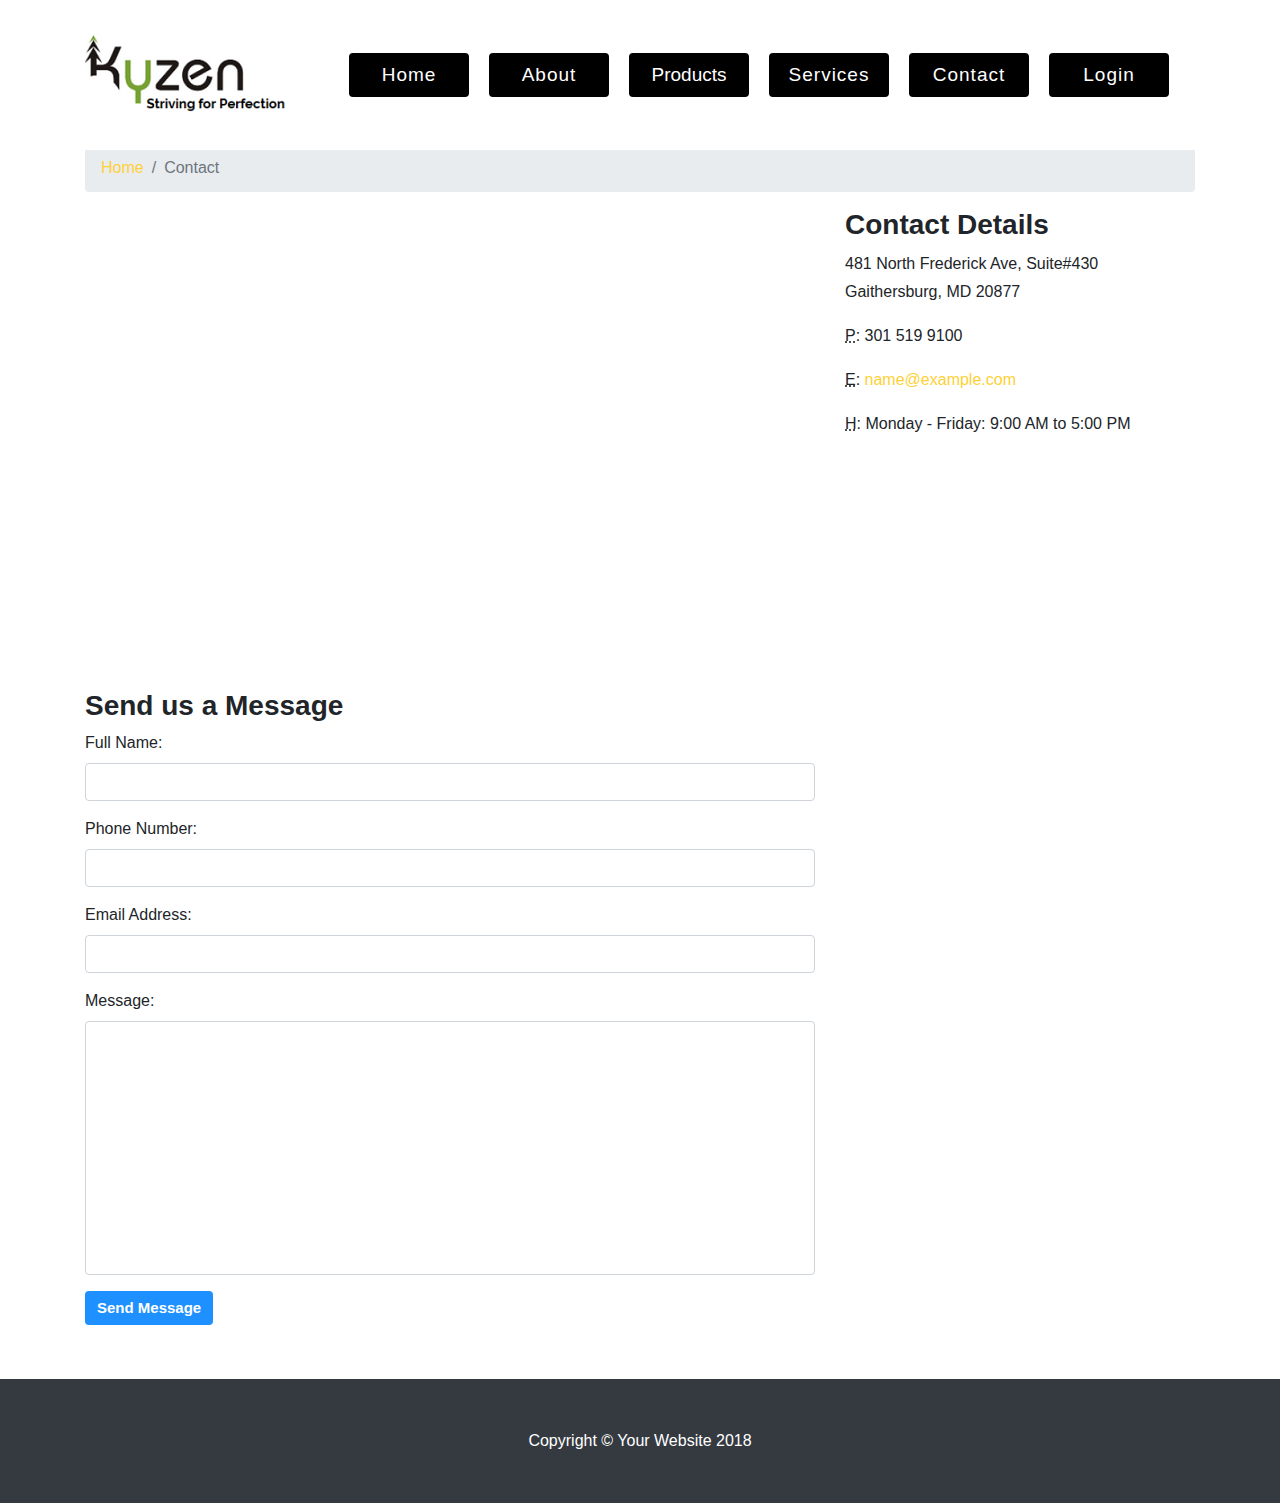
<file: contact.html>
<!DOCTYPE html>
<html lang="en">

  <head>

    <meta charset="utf-8">
    <meta name="viewport" content="width=device-width, initial-scale=1, shrink-to-fit=no">
    <meta name="description" content="">
    <meta name="author" content="">

    <title>Modern Business - Start Bootstrap Template</title>

    <!-- Bootstrap core CSS -->
    <link href="vendor/bootstrap/css/bootstrap.min.css" rel="stylesheet">

    <!-- Custom styles for this template -->
	    <link href="css/agency.css" rel="stylesheet">

    <link href="css/modern-business.css" rel="stylesheet">
	<style>
		
.dcontainer {
  position: relative;
}
.overlay {
  position: absolute;
  top: 0;
  left: 0;
  width: 100%;
  height: 100%;
  background: rgba(0, 0, 0, 0);
  transition: background 0.5s ease;
}
.dcontainer:hover .overlay {
  display: block;
  background: rgba(0, 0, 0, .3);
}
dimg {
}
.dtitle {
  position: absolute;
  left: 0;
  top: 120px;
  font-weight: 700;
  font-size: 30px;
  text-align: center;
  text-transform: uppercase;
  color: white;
  z-index: 1;
  transition: top .5s ease;
}
.dcontainer:hover .title {
  top: 90px;
}
.hbutton {
  position: absolute;
  width: 500px;
  left:0;
  top: 180px;
  text-align: center;
  opacity: 0;
  transition: opacity .35s ease;
}
.hbutton a {
  width: 200px;
  padding: 12px 48px;
  text-align: center;
  color: white;
  border: solid 2px white;
  z-index: 1;
}
.dcontainer:hover .hbutton {
  opacity: 1;
}
/* Dropdown Button */
.dropbtn {
    display: inline-block;
  border-radius: 4px;
  background-color: #000000;
  border: none;
  color: #FFFFFF;
  text-align: center;
  font-size: 19px;
  padding: 8px;
  width: 120px;
  transition: all 0.5s;
  cursor: pointer;
  margin: 10px;
text-decoration: none;
}
/* The container <div> - needed to position the dropdown content */
.dropdown {
    position: relative;
    display: inline-block;
}
/* Dropdown Content (Hidden by Default) */
.dropdown-content {
    display: none;
    position: absolute;
    background-color: #f1f1f1;
    min-width: 160px;
    box-shadow: 0px 8px 16px 0px rgba(0,0,0,0.2);
    z-index: 1;
}
/* Links inside the dropdown */
.dropdown-content a {
    color: black;
    padding: 12px 16px;
    text-decoration: none;
    display: block;
}
/* Change color of dropdown links on hover */
.dropdown-content a:hover {background-color: #ddd;}
/* Show the dropdown menu on hover */
.dropdown:hover .dropdown-content {display: block;}
/* Change the background color of the dropdown button when the dropdown content is shown */
.dropdown:hover .dropbtn {background-color: #3e8e41;}

	.MainContainer{
	font-size: 16px;
  font-style: italic, bold;
  margin: 20px 0 30px;
  font-family: 'Droid Serif', 'Helvetica Neue', Helvetica, Arial, sans-serif;
	}
	.button {
  display: inline-block;
  border-radius: 4px;
  background-color: #000000;
  border: none;
  color: #FFFFFF;
  text-align: center;
  font-size: 19px;
  padding: 8px;
  width: 120px;
  transition: all 0.5s;
  cursor: pointer;
  margin: 10px;
text-decoration: none;
}
.button:hover span {
text-decoration: none;
color: #00FFFF;
}
.img-circle {
     border:5px  solid white;
    border-radius: 50%;
}
.btn {
    background-color: DodgerBlue;
    border: none;
    color: white;
    font-size: 15px;
    cursor: pointer;
    font-size: 15px;
}
/* Darker background on mouse-over */
.btn:hover {
    background-color: RoyalBlue;
}

	</style>
	
  </head>

  <body>

 	  
<div class="w3-container w3-center w3-animate-opacity"> 
    <nav class="navbar navbar-expand-lg bg-secondary fixed-top " id="mainNav">
      <div class="container">
        <img class="navbar-brand js-scroll-trigger" src="logo.png" alt=""> 
        <button class="navbar-toggler navbar-toggler-right  bg-primary text-white rounded" type="button" data-toggle="collapse" data-target="#navbarResponsive" aria-controls="navbarResponsive" aria-expanded="false" aria-label="Toggle navigation">
          Menu
          <i class="fa fa-bars"></i>
        </button>
        <div class="collapse navbar-collapse" id="navbarResponsive">
             <ul class="navbar-nav  ml-auto">
               <li class="nav-item">
               <a href="index.html" class="button" style="vertical-align:middle">Home</a>
            </li>
            <li class="nav-item">
              <a href="aboutus.html" class="button" style="vertical-align:middle">About</a>
            </li>
		<li class="nav-item">
              	<div class="dropdown">
  <button class="dropbtn">Products</button>
  <div class="dropdown-content">
    <a href="cm.html">Contract Management</a>
    <a href="#">Event Management</a>
    <a href="#">Marketing Management</a>
    <a href="#">Vendor Management</a>
    <a href="#">Hiring Management</a>
    <a href="#">Project Management</a>
    <a href="#">Sales Force Management</a>
  </div>
  </div>
		     </li>
		     	<li class="nav-item">
           <a href="4col.html" class="button" style="vertical-align:middle">Services</a>
            </li>
            <li class="nav-item">
               <a href="contact.html" class="button" style="vertical-align:middle">Contact</a>
            </li>
            <li class="nav-item">
  <a href="indextest.html" class="button" style="vertical-align:middle">Login</a>
            </li>
           
          </ul>
        </div>
      </div>
    </nav>
</div>

  
 <!-- Page Content -->
    <div class="container">
	
    <div class="MainContainer">

      <!-- Page Heading/Breadcrumbs -->
      <h1 class="mt-4 mb-3">Contact
        <small>Subheading</small>
      </h1>

      <ol class="breadcrumb">
        <li class="breadcrumb-item">
          <a href="index.html">Home</a>
        </li>
        <li class="breadcrumb-item active">Contact</li>
      </ol>

      <!-- Content Row -->
      <div class="row">
        <!-- Map Column -->
        <div class="col-lg-8 mb-4">
   		   <iframe src="https://www.google.com/maps/embed?pb=!1m18!1m12!1m3!1d3094.0896874924147!2d-77.21011425024302!3d39.149941679432004!2m3!1f0!2f0!3f0!3m2!1i1024!2i768!4f13.1!3m3!1m2!1s0x89b62d279636674f%3A0x9d3af54a118aa685!2s481+N+Frederick+Ave+%23430%2C+Gaithersburg%2C+MD+20877!5e0!3m2!1sen!2sus!4v1528999297928" width="600" height="450" frameborder="0" style="border:0" allowfullscreen></iframe>

	      </div>
        <!-- Contact Details Column -->
        <div class="col-lg-4 mb-4">
          <h3>Contact Details</h3>
          <p>
            481 North Frederick Ave, Suite#430
            <br>Gaithersburg, MD 20877
            <br>
          </p>
          <p>
            <abbr title="Phone">P</abbr>: 301 519 9100
          </p>
          <p>
            <abbr title="Email">E</abbr>:
            <a href="mailto:name@example.com">name@example.com
            </a>
          </p>
          <p>
            <abbr title="Hours">H</abbr>: Monday - Friday: 9:00 AM to 5:00 PM
          </p>
        </div>
      </div>
      <!-- /.row -->

      <!-- Contact Form -->
      <!-- In order to set the email address and subject line for the contact form go to the bin/contact_me.php file. -->
      <div class="row">
        <div class="col-lg-8 mb-4">
          <h3>Send us a Message</h3>
          <form name="sentMessage" id="contactForm" novalidate>
            <div class="control-group form-group">
              <div class="controls">
                <label>Full Name:</label>
                <input type="text" class="form-control" id="name" required data-validation-required-message="Please enter your name.">
                <p class="help-block"></p>
              </div>
            </div>
            <div class="control-group form-group">
              <div class="controls">
                <label>Phone Number:</label>
                <input type="tel" class="form-control" id="phone" required data-validation-required-message="Please enter your phone number.">
              </div>
            </div>
            <div class="control-group form-group">
              <div class="controls">
                <label>Email Address:</label>
                <input type="email" class="form-control" id="email" required data-validation-required-message="Please enter your email address.">
              </div>
            </div>
            <div class="control-group form-group">
              <div class="controls">
                <label>Message:</label>
                <textarea rows="10" cols="100" class="form-control" id="message" required data-validation-required-message="Please enter your message" maxlength="999" style="resize:none"></textarea>
              </div>
            </div>
            <div id="success"></div>
            <!-- For success/fail messages -->
            <button type="submit" class="btn btn-primary" id="sendMessageButton">Send Message</button>
          </form>
        </div>

      </div>
      <!-- /.row -->

    </div>

    </div>
    <!-- /.container -->

    <!-- Footer -->
    <footer class="py-5 bg-dark">
      <div class="container">
        <p class="m-0 text-center text-white">Copyright &copy; Your Website 2018</p>
      </div>
      <!-- /.container -->
    </footer>

    <!-- Bootstrap core JavaScript -->
    <script src="vendor/jquery/jquery.min.js"></script>
    <script src="vendor/bootstrap/js/bootstrap.bundle.min.js"></script>

    <!-- Contact form JavaScript -->
    <!-- Do not edit these files! In order to set the email address and subject line for the contact form go to the bin/contact_me.php file. -->
    <script src="js/jqBootstrapValidation.js"></script>
    <script src="js/contact_me.js"></script>

  </body>

</html>
</file>
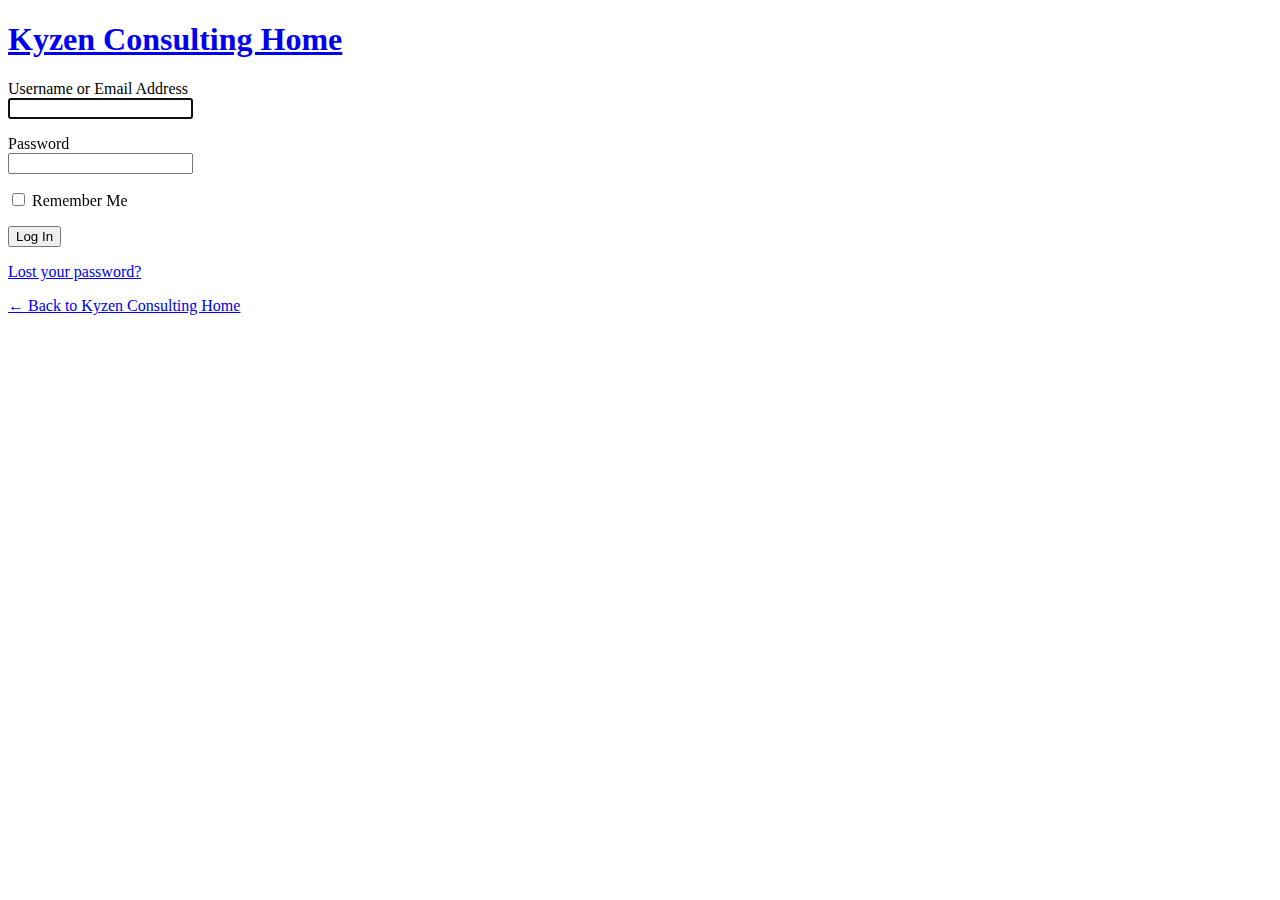
<file: login2.html>
<!DOCTYPE html>
	<!--[if IE 8]>
		<html xmlns="http://www.w3.org/1999/xhtml" class="ie8" lang="en-US">
	<![endif]-->
	<!--[if !(IE 8) ]><!-->
		<html xmlns="http://www.w3.org/1999/xhtml" lang="en-US">
	<!--<![endif]-->
	<head>
	<meta http-equiv="Content-Type" content="text/html; charset=UTF-8" />
	<title>Kyzen Consulting Home &lsaquo; Log In</title>
	<link rel='dns-prefetch' href='//s.w.org' />
		<script type="text/javascript">
			ajaxurl = typeof(ajaxurl) !== 'string' ? 'http://ec2-52-90-187-219.compute-1.amazonaws.com/kyzenwp/wp-admin/admin-ajax.php' : ajaxurl;
		</script>
		<script type='text/javascript' src='http://ec2-52-90-187-219.compute-1.amazonaws.com/kyzenwp/wp-admin/load-scripts.php?c=1&amp;load%5B%5D=jquery-core,jquery-migrate&amp;ver=4.8.6'></script>
<script type='text/javascript' src='http://ec2-52-90-187-219.compute-1.amazonaws.com/kyzenwp/wp-content/plugins/sp-client-document-manager/js/jquery.remodal.js?ver=4.8.6'></script>
<script type='text/javascript' src='http://ec2-52-90-187-219.compute-1.amazonaws.com/kyzenwp/wp-content/plugins/sp-client-document-manager/js/jquery.responsive.tabs.js?ver=4.8.6'></script>
<link rel='stylesheet' href='http://ec2-52-90-187-219.compute-1.amazonaws.com/kyzenwp/wp-admin/load-styles.php?c=1&amp;dir=ltr&amp;load%5B%5D=dashicons,buttons,forms,l10n,login&amp;ver=4.8.6' type='text/css' media='all' />
<meta name='robots' content='noindex,follow' />
	<meta name="viewport" content="width=device-width" />
<meta name="msapplication-TileImage" content="http://ec2-52-90-187-219.compute-1.amazonaws.com/kyzenwp/wp-content/uploads/2018/01/cropped-Kyzen-Logo-270x270.png" />
	</head>
	<body class="login login-action-login wp-core-ui  locale-en-us">
		<div id="login">
		<h1><a href="https://wordpress.org/" title="Powered by WordPress" tabindex="-1">Kyzen Consulting Home</a></h1>
	
<form name="loginform" id="loginform" action="http://ec2-52-90-187-219.compute-1.amazonaws.com/kyzenwp/wp-login.php" method="post">
	<p>
		<label for="user_login">Username or Email Address<br />
		<input type="text" name="log" id="user_login" class="input" value="" size="20" /></label>
	</p>
	<p>
		<label for="user_pass">Password<br />
		<input type="password" name="pwd" id="user_pass" class="input" value="" size="20" /></label>
	</p>
		<p class="forgetmenot"><label for="rememberme"><input name="rememberme" type="checkbox" id="rememberme" value="forever"  /> Remember Me</label></p>
	<p class="submit">
		<input type="submit" name="wp-submit" id="wp-submit" class="button button-primary button-large" value="Log In" />
		<input type="hidden" name="redirect_to" value="/kyzenwp/client-login/" />
		<input type="hidden" name="testcookie" value="1" />
	</p>
</form>

<p id="nav">
	<a href="http://ec2-52-90-187-219.compute-1.amazonaws.com/kyzenwp/wp-login.php?action=lostpassword">Lost your password?</a>
</p>

<script type="text/javascript">
function wp_attempt_focus(){
setTimeout( function(){ try{
d = document.getElementById('user_login');
d.focus();
d.select();
} catch(e){}
}, 200);
}

/**
 * Filters whether to print the call to `wp_attempt_focus()` on the login screen.
 *
 * @since 4.8.0
 *
 * @param bool $print Whether to print the function call. Default true.
 */
wp_attempt_focus();
if(typeof wpOnload=='function')wpOnload();
</script>

	<p id="backtoblog"><a href="http://ec2-52-90-187-219.compute-1.amazonaws.com/kyzenwp/">&larr; Back to Kyzen Consulting Home</a></p>
	
	</div>

	
		<div class="clear"></div>
	</body>
	</html>
</file>
<file: css/modern-business.css>
body {
  padding-top: 54px;
}

@media (min-width: 992px) {
  body {
    padding-top: 56px;
  }
}
 navbar{
	color: white;
}

.carousel-item {
  height: 65vh;
  min-height: 300px;
  background: no-repeat center center scroll;
  -webkit-background-size: cover;
  -moz-background-size: cover;
  -o-background-size: cover;
  background-size: cover;
}

.portfolio-item {
  margin-bottom: 30px;
}
</file>
<file: css/simple-sidebar.css>
/*!
 * Start Bootstrap - Simple Sidebar (https://startbootstrap.com/template-overviews/simple-sidebar)
 * Copyright 2013-2017 Start Bootstrap
 * Licensed under MIT (https://github.com/BlackrockDigital/startbootstrap-simple-sidebar/blob/master/LICENSE)
 */

body {
  overflow-x: hidden;
}

#wrapper {
  padding-left: 0;
  -webkit-transition: all 0.5s ease;
  -moz-transition: all 0.5s ease;
  -o-transition: all 0.5s ease;
  transition: all 0.5s ease;
}

#wrapper.toggled {
  padding-left: 250px;
  
}

#sidebar-wrapper {
  z-index: 1000;
  position: fixed;
  left: 250px;
  width: 0;
  height: 100%;
  margin-left: -250px;
  overflow-y: auto;
  background: #000;
  -webkit-transition: all 0.5s ease;
  -moz-transition: all 0.5s ease;
  -o-transition: all 0.5s ease;
  transition: all 0.5s ease;
}

#wrapper.toggled #sidebar-wrapper {
  width: 250px;
}

#page-content-wrapper {
	
  top: 200px;
  width: 100%;
  position: left-align;
  padding: 15px;
  
}

#wrapper.toggled #page-content-wrapper {
  position: absolute;
  margin-right: -250px;
}


/* Sidebar Styles */

.sidebar-nav {
	
  position: absolute;
  top: 100px;
  width: 250px;
  margin: 0;
  padding: 0;
  list-style: none;
}

.sidebar-nav li {
  text-indent: 20px;
  line-height: 40px;
}

.sidebar-nav li a {
  display: block;
  text-decoration: none;
  color: #999999;
}

.sidebar-nav li a:hover {
  text-decoration: none;
  color: #fff;
  background: rgba(255, 255, 255, 0.2);
}

.sidebar-nav li a:active, .sidebar-nav li a:focus {
  text-decoration: none;
}

.sidebar-nav>.sidebar-brand {
  height: 65px;
  font-size: 18px;
  line-height: 60px;
}

.sidebar-nav>.sidebar-brand a {
  color: #999999;
}

.sidebar-nav>.sidebar-brand a:hover {
  color: #fff;
  background: none;
}

@media(min-width:768px) {
  #wrapper {
    padding-left: 0;
  }
  #wrapper.toggled {
    padding-left: 250px;
  }
  #sidebar-wrapper {
    width: 0;
  }
  #wrapper.toggled #sidebar-wrapper {
    width: 250px;
  }
  #page-content-wrapper {
    padding: 20px;
    position: relative;
  }
  #wrapper.toggled #page-content-wrapper {
    position: relative;
    margin-right: 0;
  }
}
</file>
<file: css/agency.css>
/*!
 * Start Bootstrap - Agency v4.1.1 (https://startbootstrap.com/template-overviews/agency)
 * Copyright 2013-2018 Start Bootstrap
 * Licensed under MIT (https://github.com/BlackrockDigital/startbootstrap-agency/blob/master/LICENSE)
 */!
 
body {
  overflow-x: hidden;
  font-family: 'Roboto Slab', 'Helvetica Neue', Helvetica, Arial, sans-serif;
}

p {
  line-height: 1.75;
}

a {
  color: #fed136;
}

a:hover {
  color: #fec503;
}

.text-primary {
  color: #fed136 !important;
}
.bg-primary {
  background-color: #18BC9C !important;
}

.bg-secondary {
  background-color: #FFFFFF !important;
}

h1,
h2,
h3,
h4,
h5,
h6 {
  font-weight: 700;
  font-family: 'Montserrat', 'Helvetica Neue', Helvetica, Arial, sans-serif;
}

section {
  padding: 100px 0;
}

section h2.section-heading {
  font-size: 40px;
  margin-top: 0;
}

section h3.section-subheading {
  font-size: 16px;
  font-weight: 400;
  font-style: italic;
  margin-bottom: 75px;
  text-transform: none;
  font-family: 'Droid Serif', 'Helvetica Neue', Helvetica, Arial, sans-serif;
}

@media (min-width: 768px) {
  section {
    padding: 150px 0;
  }
}

.btn {
  font-family: 'Montserrat', 'Helvetica Neue', Helvetica, Arial, sans-serif;
  font-weight: 700;
}

.btn-xl {
  font-size: 18px;
  padding: 20px 40px;
}

.btn-primary {
  background-color: #fed136;
  border-color: #fed136;
}

.btn-primary:active, .btn-primary:focus, .btn-primary:hover {
  background-color: #fec810 !important;
  border-color: #fec810 !important;
  color: white;
}

.btn-primary:active, .btn-primary:focus {
  box-shadow: 0 0 0 0.2rem rgba(254, 209, 55, 0.5) !important;
}

::-moz-selection {
  background: #fed136;
  text-shadow: none;
}

::selection {
  background: #fed136;
  text-shadow: none;
}

img::selection {
  background: transparent;
}

img::-moz-selection {
  background: transparent;
}


  background: transparent;
}
#mainNav {
  font-family: 'Arial, Helvetica, sans-serif';
}

#mainNav .navbar-brand {
  color: #FFFFFF;
}

#mainNav .navbar-nav {
  letter-spacing: 0.0625rem;
}

#mainNav .navbar-nav li.nav-item a.nav-link {
  color: #000000;
}

#mainNav .navbar-nav li.nav-item a.nav-link:hover {
  color: #FFF000;
}

#mainNav .navbar-nav li.nav-item a.nav-link:active, #mainNav .navbar-nav li.nav-item a.nav-link:focus {
  color: #00000;
}

#mainNav .navbar-nav li.nav-item a.nav-link.active {
  color: #000000;
}

#mainNav .navbar-toggler {
 font-size: 6px;
  right: 0;
  margin-top: -12px;
  padding: 13px;
  text-transform: uppercase;
  color: white;
  border: 0;
  background-color: #fed136;
  font-family: 'Montserrat', 'Helvetica Neue', Helvetica, Arial, sans-serif;
}

@media (min-width: 992px) {
  #mainNav {
    padding-top: 25px;
    padding-bottom: 25px;
    -webkit-transition: padding-top 0.3s, padding-bottom 0.3s;
    -moz-transition: padding-top 0.3s, padding-bottom 0.3s;
    transition: padding-top 0.3s, padding-bottom 0.3s;
  }
  #mainNav .navbar-brand {

    font-size: 1.75em;
    -webkit-transition: all 0.3s;
    -moz-transition: all 0.3s;
    transition: all 0.3s;
  }
  #mainNav .navbar-nav {
    padding: 1.1em 1em !important;
  }
  #mainNav .navbar-nav > li.nav-item > a.nav-link.active {
    color: #fff;
    background: #FFFFFF
  }
  #mainNav .navbar-nav > li.nav-item > a.nav-link.active:active, #mainNav .navbar-nav > li.nav-item > a.nav-link.active:focus, #mainNav .navbar-nav > li.nav-item > a.nav-link.active:hover {
    color: #fff;
    background: #FFFFFF
  }
  #mainNav.navbar-shrink {
    padding-top: 0.5rem;
    padding-bottom: 0.5rem;
  }
  #mainNav.navbar-shrink .navbar-brand {
    font-size: 1.5em;
  }
}



header.masthead {
  text-align: center;
  color: white;
  background-image: url("../img/header-bg2.jpg");
  background-repeat: no-repeat;
  background-attachment: scroll;
  background-position: center center;
  -webkit-background-size: cover;
  -moz-background-size: auto;
  -o-background-size: cover;
  background-size: cover;
 
     max-height: 110vh;
}

header.masthead .intro-text {
  padding-top: 150px;
  padding-bottom: 100px;
}

header.masthead .intro-text .intro-lead-in {
  font-size: 55px;
  font-style: bold;
  color: rgb(255,255,255);
  text-shadow: 2px 2px 4px #000000;
  line-height: 22px;
  margin-bottom: 25px;
  font-family: Arial, Helvetica, sans-serif;
}

header.masthead .intro-text .intro-heading {
  font-size: 80px;
  font-weight: 700;
  line-height: 50px;
  margin-bottom: 25px;
  font-family: 'Montserrat', 'Helvetica Neue', Helvetica, Arial, sans-serif;
}

@media (min-width: 768px) {
  header.masthead .intro-text {
    padding-top: 300px;
    padding-bottom: 200px;
  }
  header.masthead .intro-text .intro-lead-in {
    font-size: 80px;
    line-height: 40px;
    margin-bottom: 25px;
    font-family: Impact, Charcoal, sans-serif;
  }
  header.masthead .intro-text .intro-heading {
    font-size: 75px;
    font-weight: 700;
    line-height: 75px;
    margin-bottom: 50px;
    font-family: Arial, Helvetica, sans-serif;
  }
}

.service-heading {
  margin: 0px 0;
  text-transform: none;
}

#portfolio .portfolio-item {
  right: 0;
  margin: 0 0 15px;
}

#portfolio .portfolio-item .portfolio-link {
  position: relative;
  display: block;
  max-width: 400px;
  margin: 0 auto;
  cursor: pointer;
}

#portfolio .portfolio-item .portfolio-link .portfolio-hover {
  position: absolute;
  width: 100%;
  height: 100%;
  -webkit-transition: all ease 0.5s;
  -moz-transition: all ease 0.5s;
  transition: all ease 0.5s;
  opacity: 0;
  background: rgba(254, 209, 54, 0.9);
}

#portfolio .portfolio-item .portfolio-link .portfolio-hover:hover {
  opacity: 1;
}

#portfolio .portfolio-item .portfolio-link .portfolio-hover .portfolio-hover-content {
  font-size: 20px;
  position: absolute;
  top: 50%;
  width: 100%;
  height: 20px;
  margin-top: -12px;
  text-align: center;
  color: white;
}

#portfolio .portfolio-item .portfolio-link .portfolio-hover .portfolio-hover-content i {
  margin-top: -12px;
}

#portfolio .portfolio-item .portfolio-link .portfolio-hover .portfolio-hover-content h3,
#portfolio .portfolio-item .portfolio-link .portfolio-hover .portfolio-hover-content h4 {
  margin: 0;
}

#portfolio .portfolio-item .portfolio-caption {
  max-width: 400px;
  margin: 0 auto;
  padding: 25px;
  text-align: center;
  background-color: #fff;
}

#portfolio .portfolio-item .portfolio-caption h4 {
  margin: 0;
  text-transform: none;
}

#portfolio .portfolio-item .portfolio-caption p {
  font-size: 16px;
  font-style: italic;
  margin: 0;
  font-family: 'Droid Serif', 'Helvetica Neue', Helvetica, Arial, sans-serif;
}

#portfolio * {
  z-index: 2;
}

@media (min-width: 767px) {
  #portfolio .portfolio-item {
    margin: 0 0 30px;
  }
}

.portfolio-modal {
  padding-right: 0px !important;
}

.portfolio-modal .modal-dialog {
  margin: 1rem;
  max-width: 100vw;
}

.portfolio-modal .modal-content {
  padding: 100px 0;
  text-align: center;
}

.portfolio-modal .modal-content h2 {
  font-size: 3em;
  margin-bottom: 15px;
}

.portfolio-modal .modal-content p {
  margin-bottom: 30px;
}

.portfolio-modal .modal-content p.item-intro {
  font-size: 16px;
  font-style: italic;
  margin: 20px 0 30px;
  font-family: 'Droid Serif', 'Helvetica Neue', Helvetica, Arial, sans-serif;
}

.portfolio-modal .modal-content ul.list-inline {
  margin-top: 0;
  margin-bottom: 30px;
}

.portfolio-modal .modal-content img {
  margin-bottom: 30px;
}

.portfolio-modal .modal-content button {
  cursor: pointer;
}

.portfolio-modal .close-modal {
  position: absolute;
  top: 25px;
  right: 25px;
  width: 75px;
  height: 75px;
  cursor: pointer;
  background-color: transparent;
}

.portfolio-modal .close-modal:hover {
  opacity: 0.3;
}

.portfolio-modal .close-modal .lr {
  /* Safari and Chrome */
  z-index: 1051;
  width: 1px;
  height: 75px;
  margin-left: 35px;
  /* IE 9 */
  -webkit-transform: rotate(45deg);
  -ms-transform: rotate(45deg);
  transform: rotate(45deg);
  background-color: #212529;
}

.portfolio-modal .close-modal .lr .rl {
  /* Safari and Chrome */
  z-index: 1052;
  width: 1px;
  height: 75px;
  /* IE 9 */
  -webkit-transform: rotate(90deg);
  -ms-transform: rotate(90deg);
  transform: rotate(90deg);
  background-color: #212529;
}

.timeline {
  position: relative;
  padding: 0;
  list-style: none;
}

.timeline:before {
  position: absolute;
  top: 0;
  bottom: 0;
  left: 40px;
  width: 2px;
  margin-left: -1.5px;
  content: '';
  background-color: #e9ecef;
}

.timeline > li {
  position: relative;
  min-height: 50px;
  margin-bottom: 50px;
}

.timeline > li:after, .timeline > li:before {
  display: table;
  content: ' ';
}

.timeline > li:after {
  clear: both;
}

.timeline > li .timeline-panel {
  position: relative;
  float: right;
  width: 100%;
  padding: 0 20px 0 100px;
  text-align: left;
}

.timeline > li .timeline-panel:before {
  right: auto;
  left: -15px;
  border-right-width: 15px;
  border-left-width: 0;
}

.timeline > li .timeline-panel:after {
  right: auto;
  left: -14px;
  border-right-width: 14px;
  border-left-width: 0;
}

.timeline > li .timeline-image {
  position: absolute;
  z-index: 100;
  left: 0;
  width: 80px;
  height: 80px;
  margin-left: 0;
  text-align: center;
  color: white;
  border: 7px solid #e9ecef;
  border-radius: 100%;
  background-color: #fed136;
}

.timeline > li .timeline-image h4 {
  font-size: 10px;
  line-height: 14px;
  margin-top: 12px;
}

.timeline > li.timeline-inverted > .timeline-panel {
  float: right;
  padding: 0 20px 0 100px;
  text-align: left;
}

.timeline > li.timeline-inverted > .timeline-panel:before {
  right: auto;
  left: -15px;
  border-right-width: 15px;
  border-left-width: 0;
}

.timeline > li.timeline-inverted > .timeline-panel:after {
  right: auto;
  left: -14px;
  border-right-width: 14px;
  border-left-width: 0;
}

.timeline > li:last-child {
  margin-bottom: 0;
}

.timeline .timeline-heading h4 {
  margin-top: 0;
  color: inherit;
}

.timeline .timeline-heading h4.subheading {
  text-transform: none;
}

.timeline .timeline-body > ul,
.timeline .timeline-body > p {
  margin-bottom: 0;
}

@media (min-width: 768px) {
  .timeline:before {
    left: 50%;
  }
  .timeline > li {
    min-height: 100px;
    margin-bottom: 100px;
  }
  .timeline > li .timeline-panel {
    float: left;
    width: 41%;
    padding: 0 20px 20px 30px;
    text-align: right;
  }
  .timeline > li .timeline-image {
    left: 50%;
    width: 100px;
    height: 100px;
    margin-left: -50px;
  }
  .timeline > li .timeline-image h4 {
    font-size: 13px;
    line-height: 18px;
    margin-top: 16px;
  }
  .timeline > li.timeline-inverted > .timeline-panel {
    float: right;
    padding: 0 30px 20px 20px;
    text-align: left;
  }
}

@media (min-width: 992px) {
  .timeline > li {
    min-height: 150px;
  }
  .timeline > li .timeline-panel {
    padding: 0 20px 20px;
  }
  .timeline > li .timeline-image {
    width: 150px;
    height: 150px;
    margin-left: -75px;
  }
  .timeline > li .timeline-image h4 {
    font-size: 18px;
    line-height: 26px;
    margin-top: 30px;
  }
  .timeline > li.timeline-inverted > .timeline-panel {
    padding: 0 20px 20px;
  }
}

@media (min-width: 1200px) {
  .timeline > li {
    min-height: 170px;
  }
  .timeline > li .timeline-panel {
    padding: 0 20px 20px 100px;
  }
  .timeline > li .timeline-image {
    width: 170px;
    height: 170px;
    margin-left: -85px;
  }
  .timeline > li .timeline-image h4 {
    margin-top: 40px;
  }
  .timeline > li.timeline-inverted > .timeline-panel {
    padding: 0 100px 20px 20px;
  }
}

.team-member {
  margin-bottom: 50px;
  text-align: center;
}

.team-member img {
  width: 225px;
  height: 225px;
  border: 7px solid #fff;
}

.team-member h4 {
  margin-top: 25px;
  margin-bottom: 0;
  text-transform: none;
}

.team-member p {
  margin-top: 0;
}

section#contact {
  background-color: #212529;
  background-image: url("../img/map-image.png");
  background-repeat: no-repeat;
  background-position: center;
}

section#contact .section-heading {
  color: #fff;
}

section#contact .form-group {
  margin-bottom: 25px;
}

section#contact .form-group input,
section#contact .form-group textarea {
  padding: 20px;
}

section#contact .form-group input.form-control {
  height: auto;
}

section#contact .form-group textarea.form-control {
  height: 248px;
}

section#contact .form-control:focus {
  border-color: #fed136;
  box-shadow: none;
}

section#contact ::-webkit-input-placeholder {
  font-weight: 700;
  color: #ced4da;
  font-family: 'Montserrat', 'Helvetica Neue', Helvetica, Arial, sans-serif;
}

section#contact :-moz-placeholder {
  font-weight: 700;
  color: #ced4da;
  /* Firefox 18- */
  font-family: 'Montserrat', 'Helvetica Neue', Helvetica, Arial, sans-serif;
}

section#contact ::-moz-placeholder {
  font-weight: 700;
  color: #ced4da;
  /* Firefox 19+ */
  font-family: 'Montserrat', 'Helvetica Neue', Helvetica, Arial, sans-serif;
}

section#contact :-ms-input-placeholder {
  font-weight: 700;
  color: #ced4da;
  font-family: 'Montserrat', 'Helvetica Neue', Helvetica, Arial, sans-serif;
}

footer {
  padding: 25px 0;
  text-align: center;
}

footer span.copyright {
  font-size: 90%;
  line-height: 40px;
  text-transform: none;
  font-family: 'Montserrat', 'Helvetica Neue', Helvetica, Arial, sans-serif;
}

footer ul.quicklinks {
  font-size: 90%;
  line-height: 40px;
  margin-bottom: 0;
  text-transform: none;
  font-family: 'Montserrat', 'Helvetica Neue', Helvetica, Arial, sans-serif;
}

ul.social-buttons {
  margin-bottom: 0;
}

ul.social-buttons li a {
  font-size: 20px;
  line-height: 40px;
  display: block;
  width: 40px;
  height: 40px;
  -webkit-transition: all 0.3s;
  -moz-transition: all 0.3s;
  transition: all 0.3s;
  color: white;
  border-radius: 100%;
  outline: none;
  background-color: #212529;
}

ul.social-buttons li a:active, ul.social-buttons li a:focus, ul.social-buttons li a:hover {
  background-color: #fed136;
}
</file>
<file: css/agency2.css>
/*!
 * Start Bootstrap - Agency v4.1.1 (https://startbootstrap.com/template-overviews/agency)
 * Copyright 2013-2018 Start Bootstrap
 * Licensed under MIT (https://github.com/BlackrockDigital/startbootstrap-agency/blob/master/LICENSE)
 */
body {
  overflow-x: hidden;
  font-family: 'Roboto Slab', 'Helvetica Neue', Helvetica, Arial, sans-serif;
}

p {
  line-height: 1.75;
}

a {
  color: #fed136;
}

a:hover {
  color: #fec503;
}

.text-primary {
  color: #fed136 !important;
}
.bg-primary {
  background-color: #18BC9C !important;
}

.bg-secondary {
  background-color: #FFFFFF !important;
}

h1,
h2,
h3,
h4,
h5,
h6 {
  font-weight: 700;
  font-family: 'Montserrat', 'Helvetica Neue', Helvetica, Arial, sans-serif;
}

section {
  padding: 100px 0;
}

section h2.section-heading {
  font-size: 40px;
  margin-top: 0;
}

section h3.section-subheading {
  font-size: 16px;
  font-weight: 400;
  font-style: italic;
  margin-bottom: 75px;
  text-transform: none;
  font-family: 'Droid Serif', 'Helvetica Neue', Helvetica, Arial, sans-serif;
}

@media (min-width: 768px) {
  section {
    padding: 150px 0;
  }
}

.btn {
  font-family: 'Montserrat', 'Helvetica Neue', Helvetica, Arial, sans-serif;
  font-weight: 700;
}

.btn-xl {
  font-size: 18px;
  padding: 20px 40px;
}

.btn-primary {
  background-color: #fed136;
  border-color: #fed136;
}

.btn-primary:active, .btn-primary:focus, .btn-primary:hover {
  background-color: #fec810 !important;
  border-color: #fec810 !important;
  color: white;
}

.btn-primary:active, .btn-primary:focus {
  box-shadow: 0 0 0 0.2rem rgba(254, 209, 55, 0.5) !important;
}

::-moz-selection {
  background: #fed136;
  text-shadow: none;
}

::selection {
  background: #fed136;
  text-shadow: none;
}

img::selection {
  background: transparent;
}

img::-moz-selection {
  background: transparent;
}


  background: transparent;
}
#mainNav {
  font-family: 'Arial, Helvetica, sans-serif';
}

#mainNav .navbar-brand {
  color: #FFFFFF;
}

#mainNav .navbar-nav {
  letter-spacing: 0.0625rem;
}

#mainNav .navbar-nav li.nav-item a.nav-link {
  color: #000000;
}

#mainNav .navbar-nav li.nav-item a.nav-link:hover {
  color: #FFF000;
}

#mainNav .navbar-nav li.nav-item a.nav-link:active, #mainNav .navbar-nav li.nav-item a.nav-link:focus {
  color: #00000;
}

#mainNav .navbar-nav li.nav-item a.nav-link.active {
  color: #000000;
}

#mainNav .navbar-toggler {
 font-size: 6px;
  right: 0;
  margin-top: -12px;
  padding: 13px;
  text-transform: uppercase;
  color: white;
  border: 0;
  background-color: #fed136;
  font-family: 'Montserrat', 'Helvetica Neue', Helvetica, Arial, sans-serif;
}

@media (min-width: 992px) {
  #mainNav {
    padding-top: 25px;
    padding-bottom: 25px;
    -webkit-transition: padding-top 0.3s, padding-bottom 0.3s;
    -moz-transition: padding-top 0.3s, padding-bottom 0.3s;
    transition: padding-top 0.3s, padding-bottom 0.3s;
  }
  #mainNav .navbar-brand {

    font-size: 1.75em;
    -webkit-transition: all 0.3s;
    -moz-transition: all 0.3s;
    transition: all 0.3s;
  }
  #mainNav .navbar-nav {
    padding: 1.1em 1em !important;
  }
  #mainNav .navbar-nav > li.nav-item > a.nav-link.active {
    color: #fff;
    background: #FFFFFF
  }
  #mainNav .navbar-nav > li.nav-item > a.nav-link.active:active, #mainNav .navbar-nav > li.nav-item > a.nav-link.active:focus, #mainNav .navbar-nav > li.nav-item > a.nav-link.active:hover {
    color: #fff;
    background: #FFFFFF
  }
  #mainNav.navbar-shrink {
    padding-top: 0.5rem;
    padding-bottom: 0.5rem;
  }
  #mainNav.navbar-shrink .navbar-brand {
    font-size: 1.5em;
  }
}



header.masthead {
  text-align: center;
  color: white;
  background-image: url("../img/tintedAbout.jpg");
  background-repeat: no-repeat;
  background-attachment: scroll;
  background-position: center center;
  -webkit-background-size: cover;
  -moz-background-size: auto;
  -o-background-size: cover;
  background-size: cover;
  
     max-height: 90vh;
}

header.masthead .intro-text {
  padding-top: 150px;
  padding-bottom: 100px;
}

header.masthead .intro-text .intro-lead-in {
  font-size: 55px;
  font-style: bold;
  color: rgb(255,255,255);
  text-shadow: 2px 2px 4px #000000;
  line-height: 22px;
  margin-bottom: 25px;
  font-family: Arial, Helvetica, sans-serif;
}

header.masthead .intro-text .intro-heading {
  font-size: 80px;
  font-weight: 700;
  line-height: 50px;
  margin-bottom: 25px;
  font-family: 'Montserrat', 'Helvetica Neue', Helvetica, Arial, sans-serif;
}

@media (min-width: 768px) {
  header.masthead .intro-text {
    padding-top: 300px;
    padding-bottom: 200px;
  }
  header.masthead .intro-text .intro-lead-in {
    font-size: 80px;
    line-height: 40px;
    margin-bottom: 25px;
    font-family: Impact, Charcoal, sans-serif;
  }
  header.masthead .intro-text .intro-heading {
    font-size: 75px;
    font-weight: 700;
    line-height: 75px;
    margin-bottom: 50px;
    font-family: Arial, Helvetica, sans-serif;
  }
}

.service-heading {
  margin: 0px 0;
  text-transform: none;
}

#portfolio .portfolio-item {
  right: 0;
  margin: 0 0 15px;
}

#portfolio .portfolio-item .portfolio-link {
  position: relative;
  display: block;
  max-width: 400px;
  margin: 0 auto;
  cursor: pointer;
}

#portfolio .portfolio-item .portfolio-link .portfolio-hover {
  position: absolute;
  width: 100%;
  height: 100%;
  -webkit-transition: all ease 0.5s;
  -moz-transition: all ease 0.5s;
  transition: all ease 0.5s;
  opacity: 0;
  background: rgba(254, 209, 54, 0.9);
}

#portfolio .portfolio-item .portfolio-link .portfolio-hover:hover {
  opacity: 1;
}

#portfolio .portfolio-item .portfolio-link .portfolio-hover .portfolio-hover-content {
  font-size: 20px;
  position: absolute;
  top: 50%;
  width: 100%;
  height: 20px;
  margin-top: -12px;
  text-align: center;
  color: white;
}

#portfolio .portfolio-item .portfolio-link .portfolio-hover .portfolio-hover-content i {
  margin-top: -12px;
}

#portfolio .portfolio-item .portfolio-link .portfolio-hover .portfolio-hover-content h3,
#portfolio .portfolio-item .portfolio-link .portfolio-hover .portfolio-hover-content h4 {
  margin: 0;
}

#portfolio .portfolio-item .portfolio-caption {
  max-width: 400px;
  margin: 0 auto;
  padding: 25px;
  text-align: center;
  background-color: #fff;
}

#portfolio .portfolio-item .portfolio-caption h4 {
  margin: 0;
  text-transform: none;
}

#portfolio .portfolio-item .portfolio-caption p {
  font-size: 16px;
  font-style: italic;
  margin: 0;
  font-family: 'Droid Serif', 'Helvetica Neue', Helvetica, Arial, sans-serif;
}

#portfolio * {
  z-index: 2;
}

@media (min-width: 767px) {
  #portfolio .portfolio-item {
    margin: 0 0 30px;
  }
}

.portfolio-modal {
  padding-right: 0px !important;
}

.portfolio-modal .modal-dialog {
  margin: 1rem;
  max-width: 100vw;
}

.portfolio-modal .modal-content {
  padding: 100px 0;
  text-align: center;
}

.portfolio-modal .modal-content h2 {
  font-size: 3em;
  margin-bottom: 15px;
}

.portfolio-modal .modal-content p {
  margin-bottom: 30px;
}

.portfolio-modal .modal-content p.item-intro {
  font-size: 16px;
  font-style: italic;
  margin: 20px 0 30px;
  font-family: 'Droid Serif', 'Helvetica Neue', Helvetica, Arial, sans-serif;
}

.portfolio-modal .modal-content ul.list-inline {
  margin-top: 0;
  margin-bottom: 30px;
}

.portfolio-modal .modal-content img {
  margin-bottom: 30px;
}

.portfolio-modal .modal-content button {
  cursor: pointer;
}

.portfolio-modal .close-modal {
  position: absolute;
  top: 25px;
  right: 25px;
  width: 75px;
  height: 75px;
  cursor: pointer;
  background-color: transparent;
}

.portfolio-modal .close-modal:hover {
  opacity: 0.3;
}

.portfolio-modal .close-modal .lr {
  /* Safari and Chrome */
  z-index: 1051;
  width: 1px;
  height: 75px;
  margin-left: 35px;
  /* IE 9 */
  -webkit-transform: rotate(45deg);
  -ms-transform: rotate(45deg);
  transform: rotate(45deg);
  background-color: #212529;
}

.portfolio-modal .close-modal .lr .rl {
  /* Safari and Chrome */
  z-index: 1052;
  width: 1px;
  height: 75px;
  /* IE 9 */
  -webkit-transform: rotate(90deg);
  -ms-transform: rotate(90deg);
  transform: rotate(90deg);
  background-color: #212529;
}

.timeline {
  position: relative;
  padding: 0;
  list-style: none;
}

.timeline:before {
  position: absolute;
  top: 0;
  bottom: 0;
  left: 40px;
  width: 2px;
  margin-left: -1.5px;
  content: '';
  background-color: #e9ecef;
}

.timeline > li {
  position: relative;
  min-height: 50px;
  margin-bottom: 50px;
}

.timeline > li:after, .timeline > li:before {
  display: table;
  content: ' ';
}

.timeline > li:after {
  clear: both;
}

.timeline > li .timeline-panel {
  position: relative;
  float: right;
  width: 100%;
  padding: 0 20px 0 100px;
  text-align: left;
}

.timeline > li .timeline-panel:before {
  right: auto;
  left: -15px;
  border-right-width: 15px;
  border-left-width: 0;
}

.timeline > li .timeline-panel:after {
  right: auto;
  left: -14px;
  border-right-width: 14px;
  border-left-width: 0;
}

.timeline > li .timeline-image {
  position: absolute;
  z-index: 100;
  left: 0;
  width: 80px;
  height: 80px;
  margin-left: 0;
  text-align: center;
  color: white;
  border: 7px solid #e9ecef;
  border-radius: 100%;
  background-color: #fed136;
}

.timeline > li .timeline-image h4 {
  font-size: 10px;
  line-height: 14px;
  margin-top: 12px;
}

.timeline > li.timeline-inverted > .timeline-panel {
  float: right;
  padding: 0 20px 0 100px;
  text-align: left;
}

.timeline > li.timeline-inverted > .timeline-panel:before {
  right: auto;
  left: -15px;
  border-right-width: 15px;
  border-left-width: 0;
}

.timeline > li.timeline-inverted > .timeline-panel:after {
  right: auto;
  left: -14px;
  border-right-width: 14px;
  border-left-width: 0;
}

.timeline > li:last-child {
  margin-bottom: 0;
}

.timeline .timeline-heading h4 {
  margin-top: 0;
  color: inherit;
}

.timeline .timeline-heading h4.subheading {
  text-transform: none;
}

.timeline .timeline-body > ul,
.timeline .timeline-body > p {
  margin-bottom: 0;
}

@media (min-width: 768px) {
  .timeline:before {
    left: 50%;
  }
  .timeline > li {
    min-height: 100px;
    margin-bottom: 100px;
  }
  .timeline > li .timeline-panel {
    float: left;
    width: 41%;
    padding: 0 20px 20px 30px;
    text-align: right;
  }
  .timeline > li .timeline-image {
    left: 50%;
    width: 100px;
    height: 100px;
    margin-left: -50px;
  }
  .timeline > li .timeline-image h4 {
    font-size: 13px;
    line-height: 18px;
    margin-top: 16px;
  }
  .timeline > li.timeline-inverted > .timeline-panel {
    float: right;
    padding: 0 30px 20px 20px;
    text-align: left;
  }
}

@media (min-width: 992px) {
  .timeline > li {
    min-height: 150px;
  }
  .timeline > li .timeline-panel {
    padding: 0 20px 20px;
  }
  .timeline > li .timeline-image {
    width: 150px;
    height: 150px;
    margin-left: -75px;
  }
  .timeline > li .timeline-image h4 {
    font-size: 18px;
    line-height: 26px;
    margin-top: 30px;
  }
  .timeline > li.timeline-inverted > .timeline-panel {
    padding: 0 20px 20px;
  }
}

@media (min-width: 1200px) {
  .timeline > li {
    min-height: 170px;
  }
  .timeline > li .timeline-panel {
    padding: 0 20px 20px 100px;
  }
  .timeline > li .timeline-image {
    width: 170px;
    height: 170px;
    margin-left: -85px;
  }
  .timeline > li .timeline-image h4 {
    margin-top: 40px;
  }
  .timeline > li.timeline-inverted > .timeline-panel {
    padding: 0 100px 20px 20px;
  }
}

.team-member {
  margin-bottom: 50px;
  text-align: center;
}

.team-member img {
  width: 225px;
  height: 225px;
  border: 7px solid #fff;
}

.team-member h4 {
  margin-top: 25px;
  margin-bottom: 0;
  text-transform: none;
}

.team-member p {
  margin-top: 0;
}

section#contact {
  background-color: #212529;
  background-image: url("../img/map-image.png");
  background-repeat: no-repeat;
  background-position: center;
}

section#contact .section-heading {
  color: #fff;
}

section#contact .form-group {
  margin-bottom: 25px;
}

section#contact .form-group input,
section#contact .form-group textarea {
  padding: 20px;
}

section#contact .form-group input.form-control {
  height: auto;
}

section#contact .form-group textarea.form-control {
  height: 248px;
}

section#contact .form-control:focus {
  border-color: #fed136;
  box-shadow: none;
}

section#contact ::-webkit-input-placeholder {
  font-weight: 700;
  color: #ced4da;
  font-family: 'Montserrat', 'Helvetica Neue', Helvetica, Arial, sans-serif;
}

section#contact :-moz-placeholder {
  font-weight: 700;
  color: #ced4da;
  /* Firefox 18- */
  font-family: 'Montserrat', 'Helvetica Neue', Helvetica, Arial, sans-serif;
}

section#contact ::-moz-placeholder {
  font-weight: 700;
  color: #ced4da;
  /* Firefox 19+ */
  font-family: 'Montserrat', 'Helvetica Neue', Helvetica, Arial, sans-serif;
}

section#contact :-ms-input-placeholder {
  font-weight: 700;
  color: #ced4da;
  font-family: 'Montserrat', 'Helvetica Neue', Helvetica, Arial, sans-serif;
}

footer {
  padding: 25px 0;
  text-align: center;
}

footer span.copyright {
  font-size: 90%;
  line-height: 40px;
  text-transform: none;
  font-family: 'Montserrat', 'Helvetica Neue', Helvetica, Arial, sans-serif;
}

footer ul.quicklinks {
  font-size: 90%;
  line-height: 40px;
  margin-bottom: 0;
  text-transform: none;
  font-family: 'Montserrat', 'Helvetica Neue', Helvetica, Arial, sans-serif;
}

ul.social-buttons {
  margin-bottom: 0;
}

ul.social-buttons li a {
  font-size: 20px;
  line-height: 40px;
  display: block;
  width: 40px;
  height: 40px;
  -webkit-transition: all 0.3s;
  -moz-transition: all 0.3s;
  transition: all 0.3s;
  color: white;
  border-radius: 100%;
  outline: none;
  background-color: #212529;
}

ul.social-buttons li a:active, ul.social-buttons li a:focus, ul.social-buttons li a:hover {
  background-color: #fed136;
}
</file>
